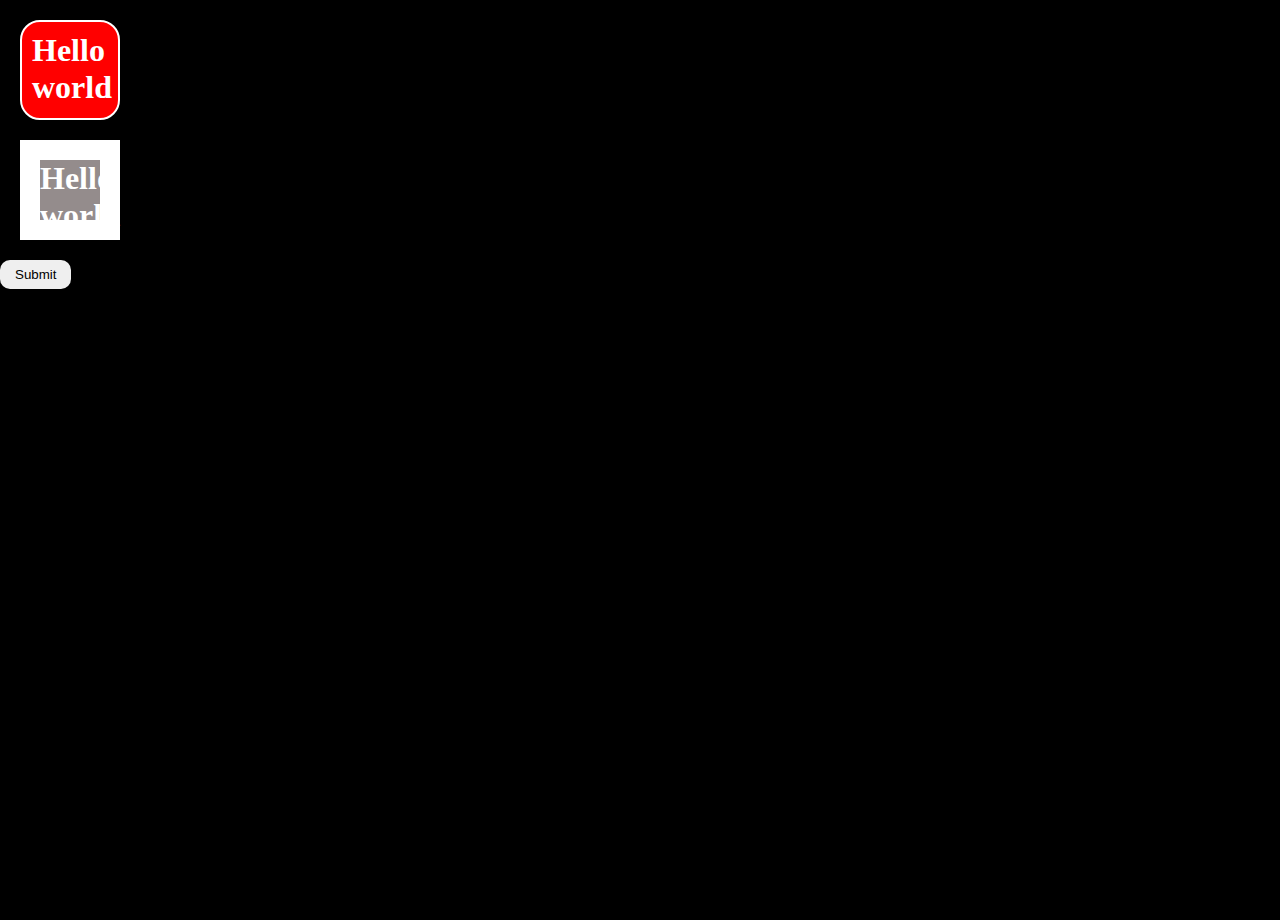
<file: index.html>
<!doctype html>
<html lang="en">
  <head>
    <meta charset="UTF-8" />
    <meta name="viewport" content="width=device-width, initial-scale=1.0" />
    <title>Day-1</title>
    <link rel="stylesheet" href="style.css" />
  </head>
  <body>
    <div class="box-1">
      <h1>Hello world</h1>
    </div>
    <div class="box-2">
      <h1>Hello world</h1>
    </div>
    <button>Submit</button>
  </body>
</html>
</file>
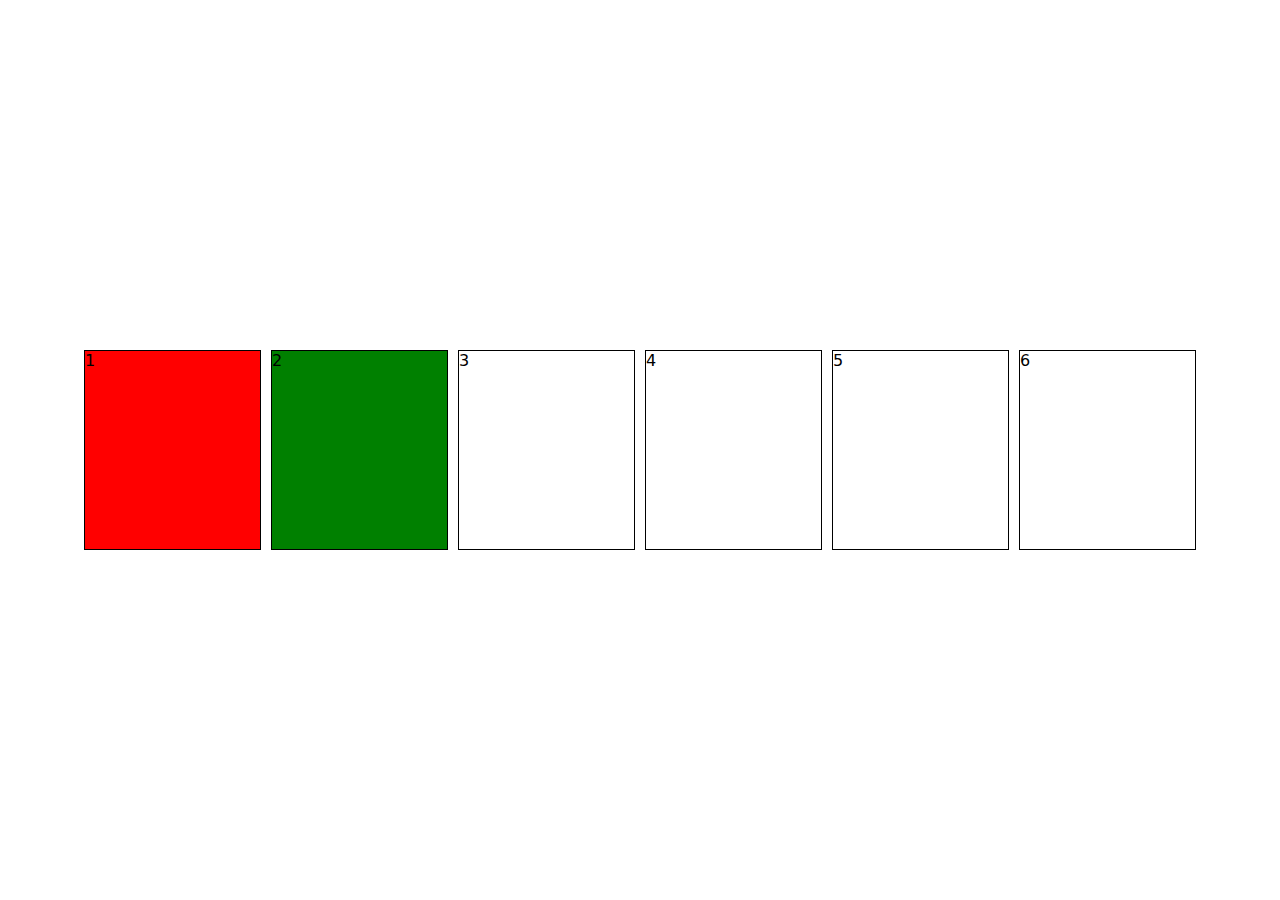
<file: Day-14/index.html>
<!doctype html>
<html lang="en">
  <head>
    <meta charset="UTF-8" />
    <meta name="viewport" content="width=device-width, initial-scale=1.0" />
    <link rel="stylesheet" href="style.css" />
    <title>Document</title>
  </head>
  <body>
    <!-- <div class="box">
      <h1>Hello</h1>
    </div> -->
    <!-- <div class="container">
      <div class="card">1</div>
      <div class="card">2</div>
      <div class="card">3</div>
      <div class="card">4</div>
      <div class="card">5</div>
      <div class="card">6</div>
    </div> -->
    <div class="box">
      <div class="card">1</div>
      <div class="card">2</div>
      <div class="card">3</div>
      <div class="card">4</div>
      <div class="card">5</div>
      <div class="card">6</div>
    </div>
  </body>
</html>
</file>
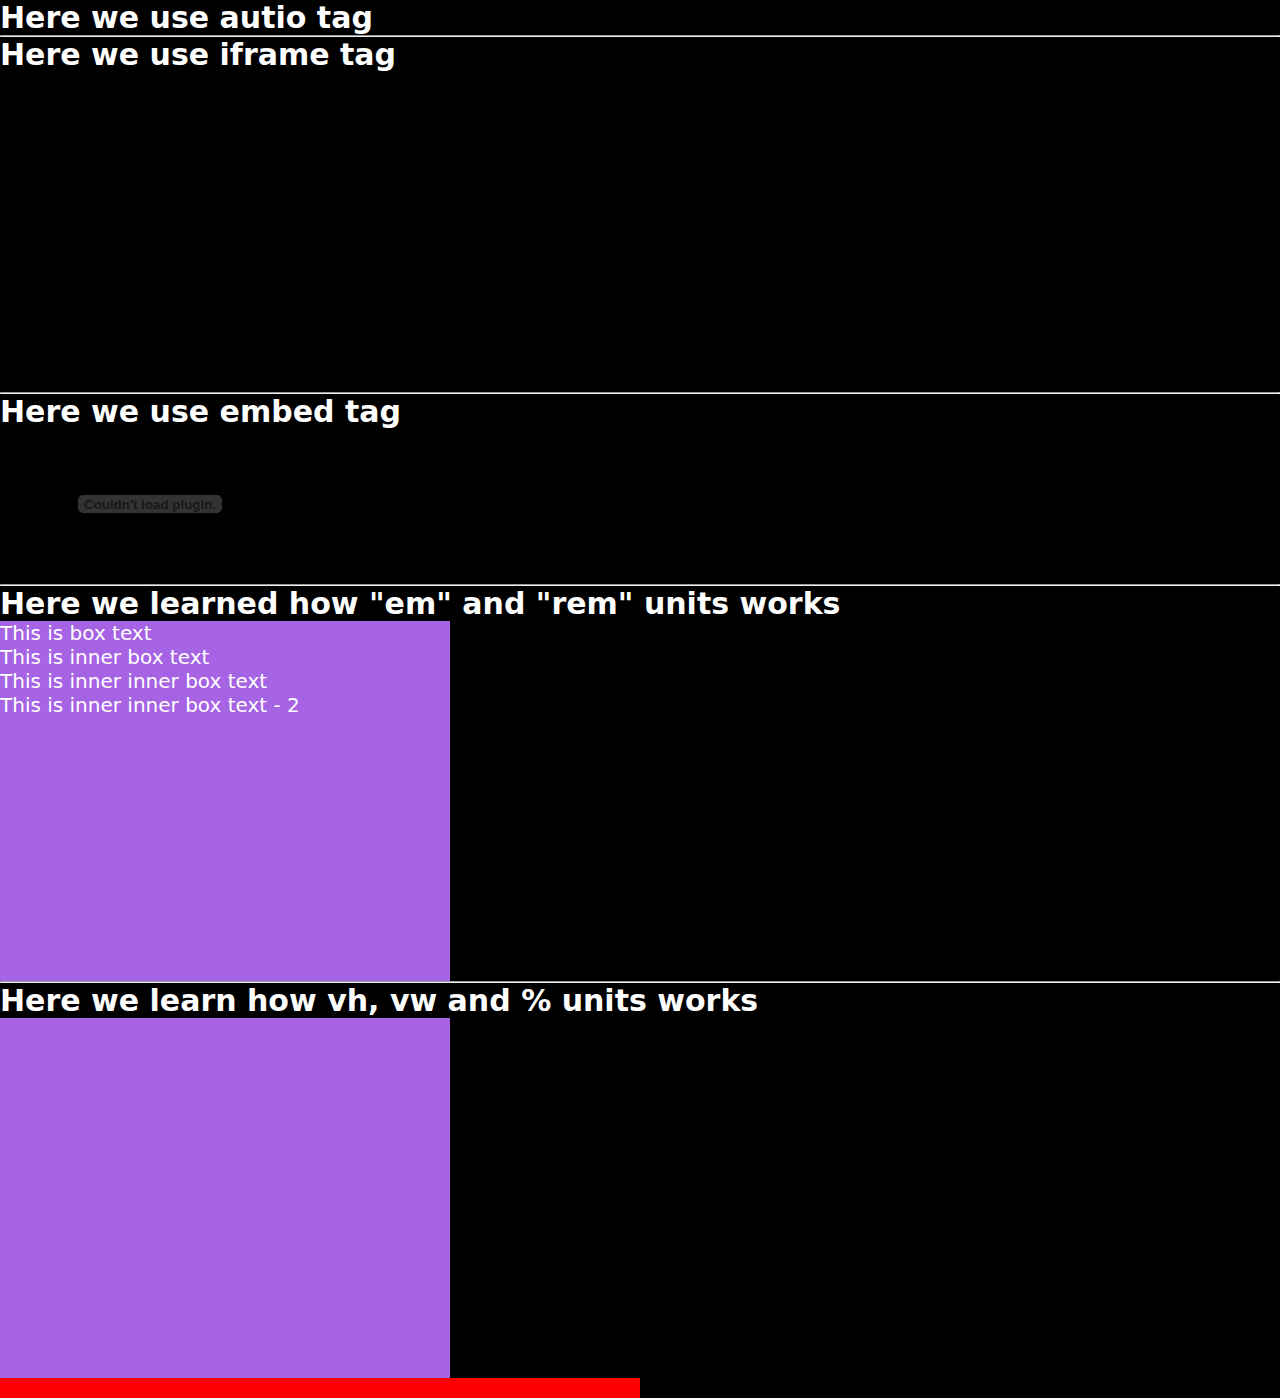
<file: Day-4/index.html>
<!doctype html>
<html lang="en">
  <head>
    <meta charset="UTF-8" />
    <meta name="viewport" content="width=device-width, initial-scale=1.0" />
    <title>Document</title>
    <link rel="stylesheet" href="style.css" />
  </head>
  <body>
    <h2>Here we use autio tag</h2>
    <audio src="./audio.mp3"></audio>

    <hr />
    <h2>Here we use iframe tag</h2>

    <iframe
      width="560"
      height="315"
      src="https://www.youtube.com/embed/mukqEKmlyog?si=5Fc13n64-I7aLAez"
      title="YouTube video player"
      frameborder="0"
      allow="
        accelerometer;
        autoplay;
        clipboard-write;
        encrypted-media;
        gyroscope;
        picture-in-picture;
        web-share;
      "
      referrerpolicy="strict-origin-when-cross-origin"
      allowfullscreen
    ></iframe>

    <hr />

    <h2>Here we use embed tag</h2>

    <embed src="./pdf.pdf" type="" />

    <hr />
    <h2>Here we learned how "em" and "rem" units works</h2>
    <div class="box">
      <p>This is box text</p>
      <div class="innerBox">
        <p>This is inner box text</p>
        <div class="innerInnerBox">
          <p>This is inner inner box text</p>
          <p id="innerP">This is inner inner box text - 2</p>
        </div>
      </div>
    </div>
    <hr />
    <h2>Here we learn how vh, vw and % units works</h2>
    <div class="box">
      <!-- <div class="box2"></div> -->
    </div>

    <nav></nav>
  </body>
</html>
</file>
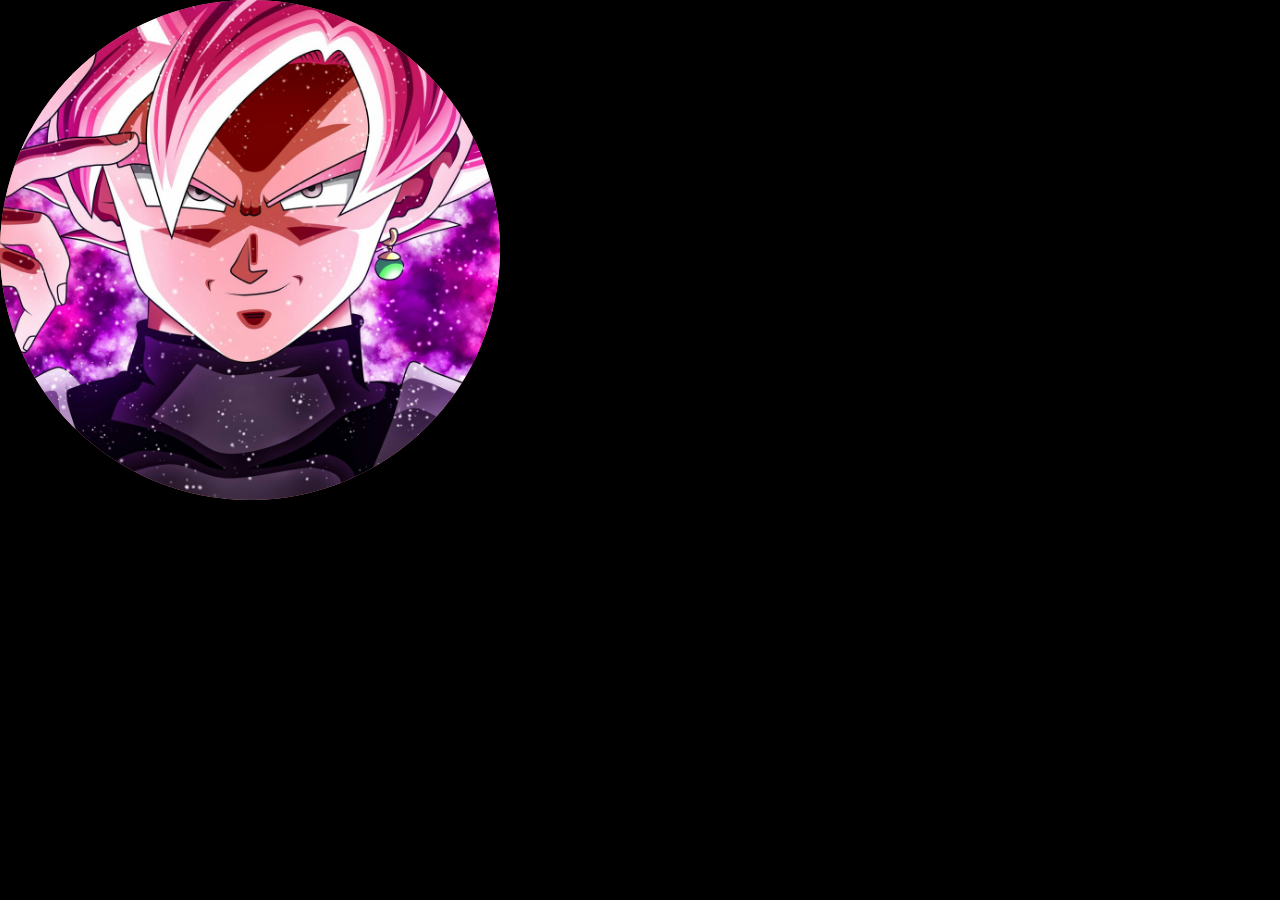
<file: Day-5/index.html>
<!doctype html>
<html lang="en">
  <head>
    <meta charset="UTF-8" />
    <meta name="viewport" content="width=device-width, initial-scale=1.0" />
    <link rel="stylesheet" href="style.css" />
    <title>Document</title>
  </head>
  <body>
    <div class="box">
      <img src="./DBZ Black Goku.jpg" alt="" />
    </div>
  </body>
</html>
</file>
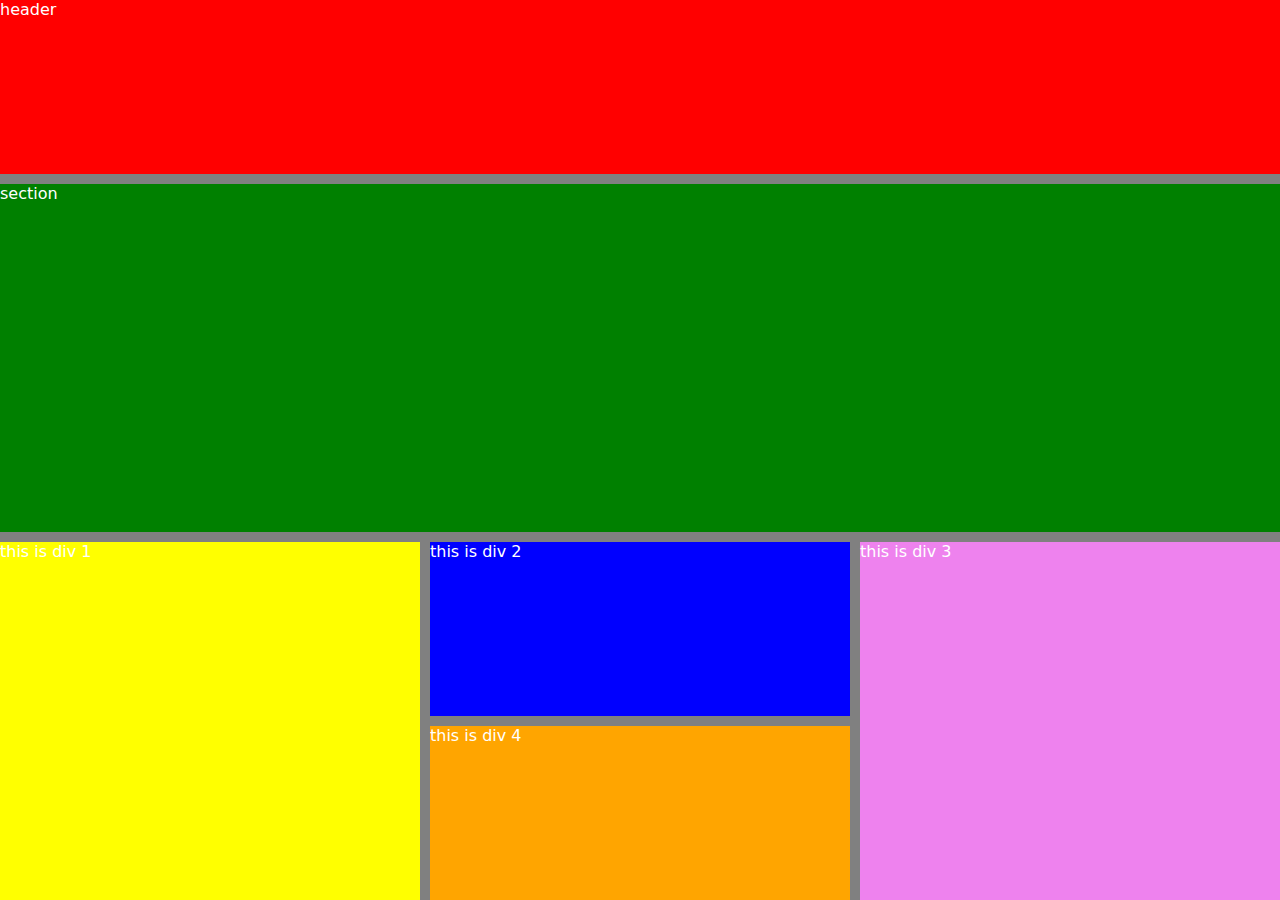
<file: Day-8/index.html>
<!doctype html>
<html lang="en">
  <head>
    <meta charset="UTF-8" />
    <meta name="viewport" content="width=device-width, initial-scale=1.0" />
    <link rel="stylesheet" href="style.css" />
    <title>Document</title>
  </head>
  <body>
    <main>
      <header>header</header>
      <section>section</section>
      <div class="div-1">this is div 1</div>
      <div class="div-2">this is div 2</div>
      <div class="div-3">this is div 3</div>
      <div class="div-4">this is div 4</div>
    </main>
  </body>
</html>
</file>
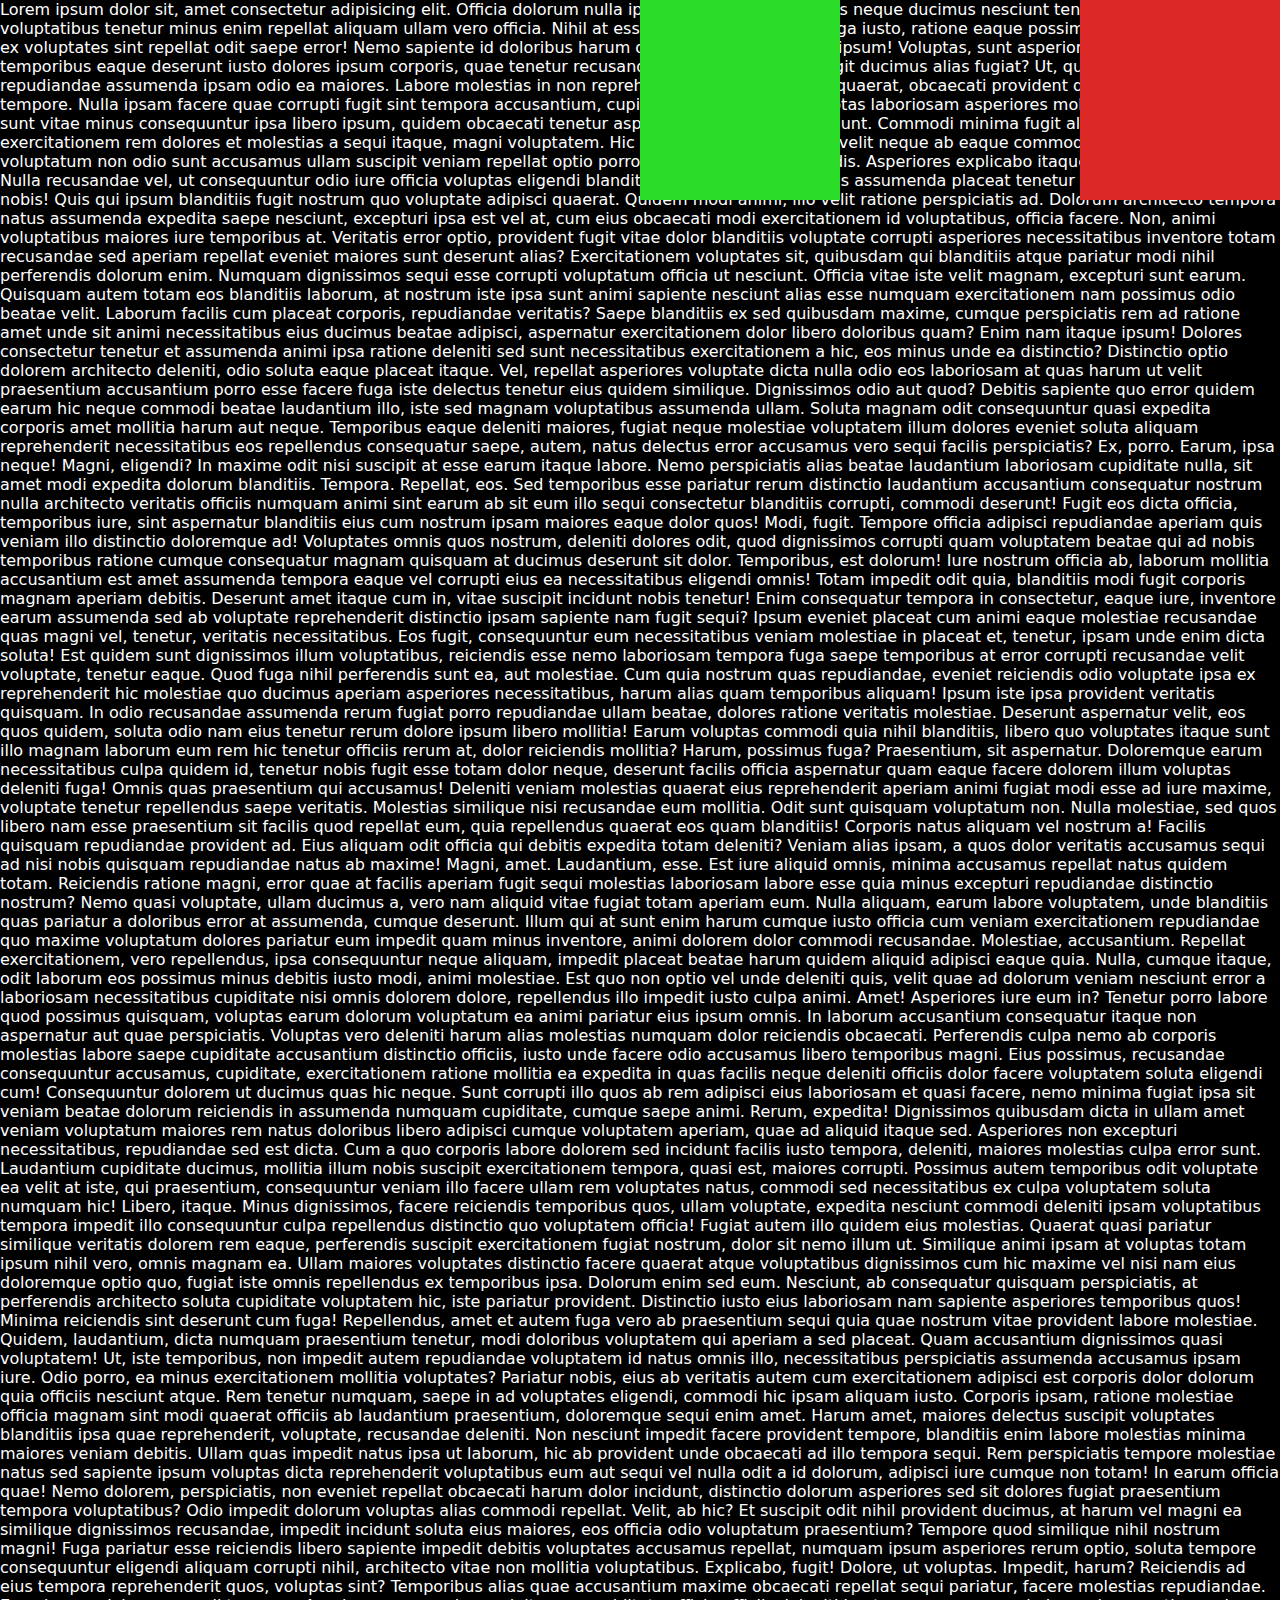
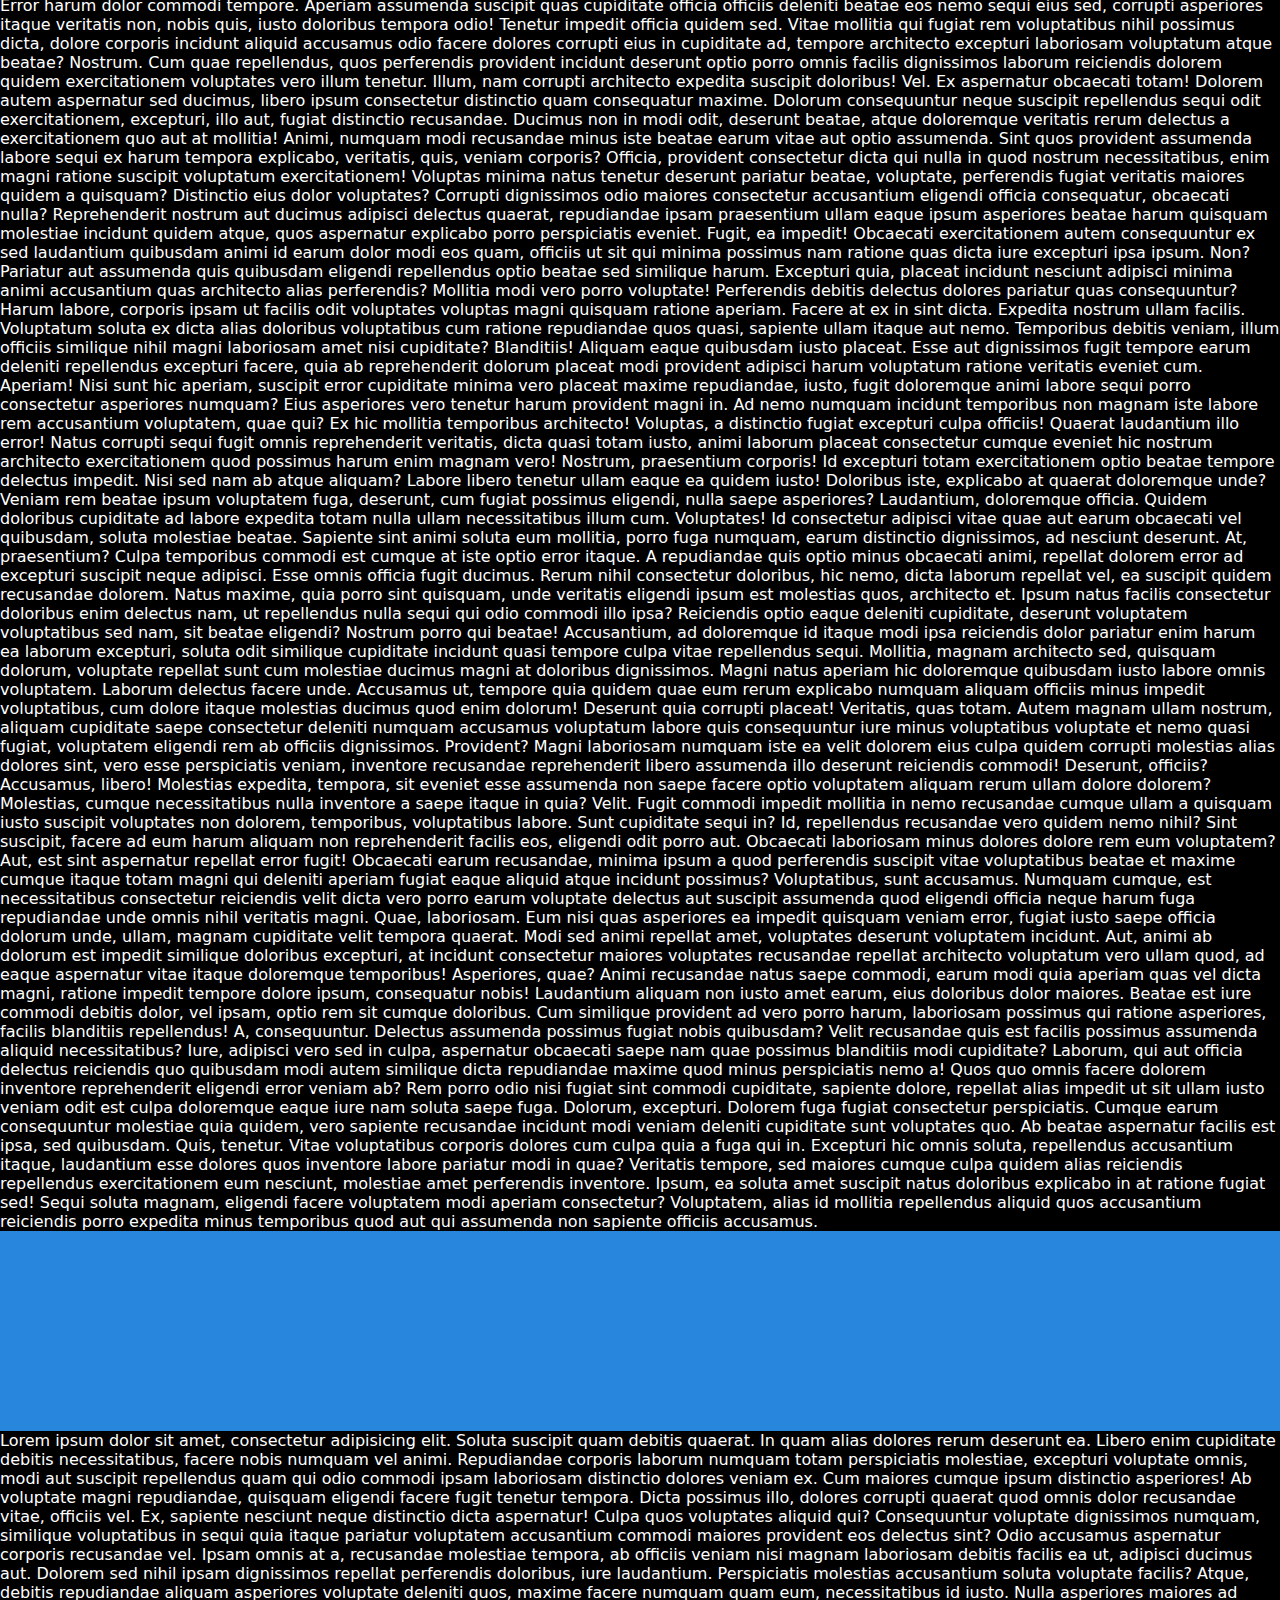
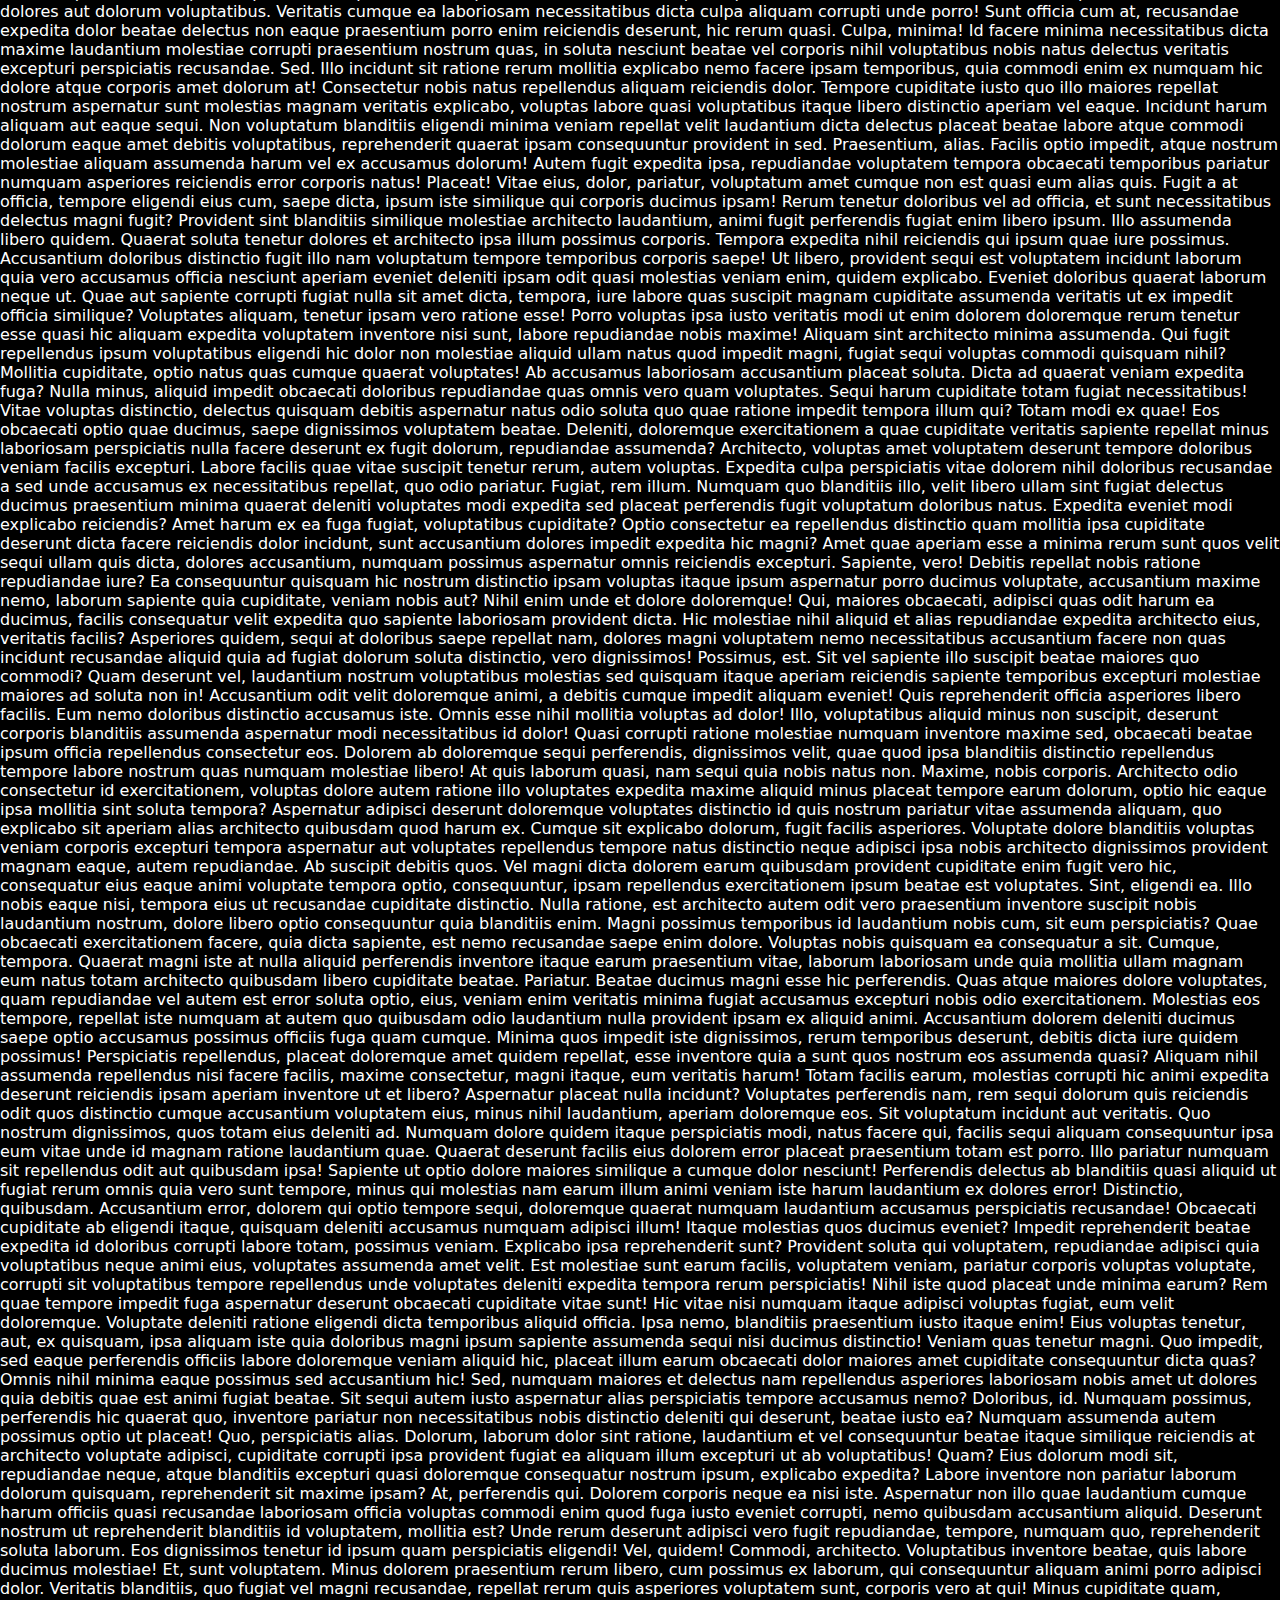
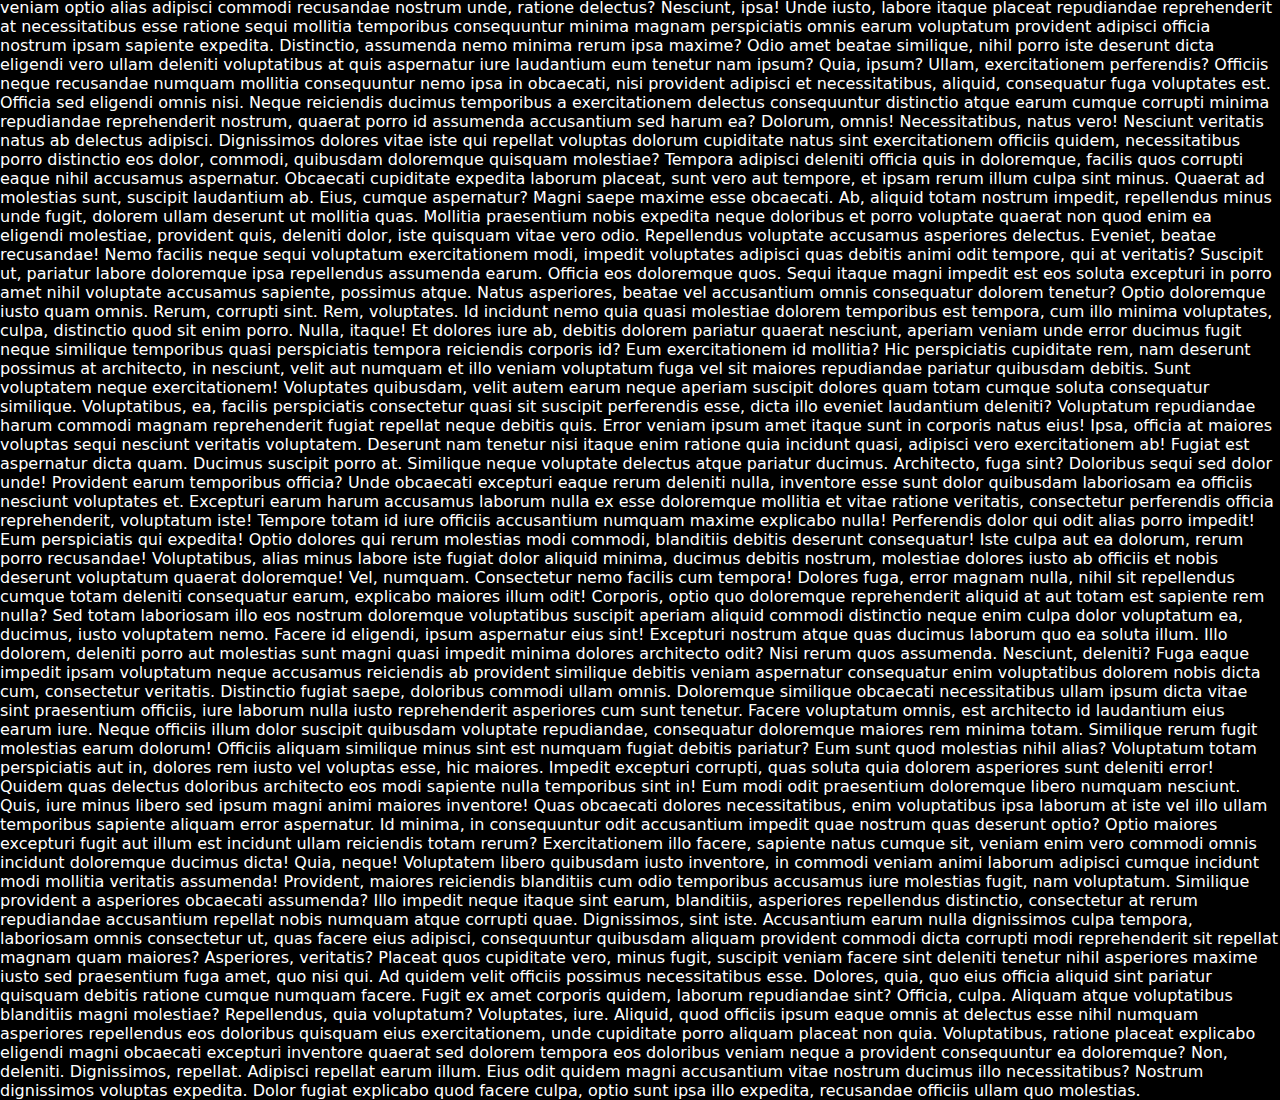
<file: Day-9/index.html>
<!doctype html>
<html lang="en">
  <head>
    <meta charset="UTF-8" />
    <meta name="viewport" content="width=device-width, initial-scale=1.0" />
    <link rel="stylesheet" href="style.css" />
    <title>Document</title>
  </head>
  <body>
    <!-- <div class="container">
      <div class="card">
        <h1>This is heading</h1>
        <p>Lorem ipsum dolor sit amet, consectetur adipisicing.</p>
      </div>
      <div class="card">
        <h1>This is heading</h1>
        <p>Lorem ipsum dolor sit amet, consectetur adipisicing.</p>
      </div>
      <div class="card">
        <h1>This is heading</h1>
        <p>Lorem ipsum dolor sit amet, consectetur adipisicing.</p>
      </div>
      <div class="card">
        <h1>This is heading</h1>
        <p>Lorem ipsum dolor sit amet, consectetur adipisicing.</p>
      </div>
      <div class="card">
        <h1>This is heading</h1>
        <p>Lorem ipsum dolor sit amet, consectetur adipisicing.</p>
      </div>
      <div class="card">
        <h1>This is heading</h1>
        <p>Lorem ipsum dolor sit amet, consectetur adipisicing.</p>
      </div>
      <div class="card">
        <h1>This is heading</h1>
        <p>Lorem ipsum dolor sit amet, consectetur adipisicing.</p>
      </div>
      <div class="card">
        <h1>This is heading</h1>
        <p>Lorem ipsum dolor sit amet, consectetur adipisicing.</p>
      </div>
      <div class="card">
        <h1>This is heading</h1>
        <p>Lorem ipsum dolor sit amet, consectetur adipisicing.</p>
      </div>
      <div class="card">
        <h1>This is heading</h1>
        <p>Lorem ipsum dolor sit amet, consectetur adipisicing.</p>
      </div>
      <div class="card">
        <h1>This is heading</h1>
        <p>Lorem ipsum dolor sit amet, consectetur adipisicing.</p>
      </div>
      <div class="card">
        <h1>This is heading</h1>
        <p>Lorem ipsum dolor sit amet, consectetur adipisicing.</p>
      </div>
      <div class="card">
        <h1>This is heading</h1>
        <p>Lorem ipsum dolor sit amet, consectetur adipisicing.</p>
      </div>
      <div class="card">
        <h1>This is heading</h1>
        <p>Lorem ipsum dolor sit amet, consectetur adipisicing.</p>
      </div>
      <div class="card">
        <h1>This is heading</h1>
        <p>Lorem ipsum dolor sit amet, consectetur adipisicing.</p>
      </div>
      <div class="card">
        <h1>This is heading</h1>
        <p>Lorem ipsum dolor sit amet, consectetur adipisicing.</p>
      </div>
      <div class="card">
        <h1>This is heading</h1>
        <p>Lorem ipsum dolor sit amet, consectetur adipisicing.</p>
      </div>
      <div class="card">
        <h1>This is heading</h1>
        <p>Lorem ipsum dolor sit amet, consectetur adipisicing.</p>
      </div>
      <div class="card">
        <h1>This is heading</h1>
        <p>Lorem ipsum dolor sit amet, consectetur adipisicing.</p>
      </div>
      <div class="card">
        <h1>This is heading</h1>
        <p>Lorem ipsum dolor sit amet, consectetur adipisicing.</p>
      </div>
      <div class="card">
        <h1>This is heading</h1>
        <p>Lorem ipsum dolor sit amet, consectetur adipisicing.</p>
      </div>
      <div class="card">
        <h1>This is heading</h1>
        <p>Lorem ipsum dolor sit amet, consectetur adipisicing.</p>
      </div>
      <div class="card">
        <h1>This is heading</h1>
        <p>Lorem ipsum dolor sit amet, consectetur adipisicing.</p>
      </div>
      <div class="card">
        <h1>This is heading</h1>
        <p>Lorem ipsum dolor sit amet, consectetur adipisicing.</p>
      </div>
      <div class="card">
        <h1>This is heading</h1>
        <p>Lorem ipsum dolor sit amet, consectetur adipisicing.</p>
      </div>
      <div class="card">
        <h1>This is heading</h1>
        <p>Lorem ipsum dolor sit amet, consectetur adipisicing.</p>
      </div>
      <div class="card">
        <h1>This is heading</h1>
        <p>Lorem ipsum dolor sit amet, consectetur adipisicing.</p>
      </div>
    </div> -->

    <main>
      <div class="box1"></div>
      <div class="box2"></div>
      <p>
        Lorem ipsum dolor sit, amet consectetur adipisicing elit. Officia
        dolorum nulla ipsa repellat velit cum alias neque ducimus nesciunt
        tenetur? Tempore voluptatibus tenetur minus enim repellat aliquam ullam
        vero officia. Nihil at esse nesciunt sequi enim fuga iusto, ratione
        eaque possimus beatae nemo modi ex voluptates sint repellat odit saepe
        error! Nemo sapiente id doloribus harum odio, ratione perferendis ipsum!
        Voluptas, sunt asperiores iure quibusdam temporibus eaque deserunt iusto
        dolores ipsum corporis, quae tenetur recusandae enim, voluptatem fugit
        ducimus alias fugiat? Ut, quisquam commodi repudiandae assumenda ipsam
        odio ea maiores. Labore molestias in non reprehenderit facilis illo
        optio, quaerat, obcaecati provident qui consequuntur tempore. Nulla
        ipsam facere quae corrupti fugit sint tempora accusantium, cupiditate
        consequatur voluptas laboriosam asperiores molestias molestiae. Qui sunt
        vitae minus consequuntur ipsa libero ipsum, quidem obcaecati tenetur
        asperiores, ab dolorem incidunt. Commodi minima fugit aliquam voluptas,
        exercitationem rem dolores et molestias a sequi itaque, magni
        voluptatem. Hic cupiditate culpa minima velit neque ab eaque commodi
        ipsa eveniet, voluptatum non odio sunt accusamus ullam suscipit veniam
        repellat optio porro ratione nostrum reiciendis. Asperiores explicabo
        itaque dicta doloremque! Nulla recusandae vel, ut consequuntur odio iure
        officia voluptas eligendi blanditiis voluptates, perferendis assumenda
        placeat tenetur delectus itaque mollitia nobis! Quis qui ipsum
        blanditiis fugit nostrum quo voluptate adipisci quaerat. Quidem modi
        animi, illo velit ratione perspiciatis ad. Dolorum architecto tempora
        natus assumenda expedita saepe nesciunt, excepturi ipsa est vel at, cum
        eius obcaecati modi exercitationem id voluptatibus, officia facere. Non,
        animi voluptatibus maiores iure temporibus at. Veritatis error optio,
        provident fugit vitae dolor blanditiis voluptate corrupti asperiores
        necessitatibus inventore totam recusandae sed aperiam repellat eveniet
        maiores sunt deserunt alias? Exercitationem voluptates sit, quibusdam
        qui blanditiis atque pariatur modi nihil perferendis dolorum enim.
        Numquam dignissimos sequi esse corrupti voluptatum officia ut nesciunt.
        Officia vitae iste velit magnam, excepturi sunt earum. Quisquam autem
        totam eos blanditiis laborum, at nostrum iste ipsa sunt animi sapiente
        nesciunt alias esse numquam exercitationem nam possimus odio beatae
        velit. Laborum facilis cum placeat corporis, repudiandae veritatis?
        Saepe blanditiis ex sed quibusdam maxime, cumque perspiciatis rem ad
        ratione amet unde sit animi necessitatibus eius ducimus beatae adipisci,
        aspernatur exercitationem dolor libero doloribus quam? Enim nam itaque
        ipsum! Dolores consectetur tenetur et assumenda animi ipsa ratione
        deleniti sed sunt necessitatibus exercitationem a hic, eos minus unde ea
        distinctio? Distinctio optio dolorem architecto deleniti, odio soluta
        eaque placeat itaque. Vel, repellat asperiores voluptate dicta nulla
        odio eos laboriosam at quas harum ut velit praesentium accusantium porro
        esse facere fuga iste delectus tenetur eius quidem similique.
        Dignissimos odio aut quod? Debitis sapiente quo error quidem earum hic
        neque commodi beatae laudantium illo, iste sed magnam voluptatibus
        assumenda ullam. Soluta magnam odit consequuntur quasi expedita corporis
        amet mollitia harum aut neque. Temporibus eaque deleniti maiores, fugiat
        neque molestiae voluptatem illum dolores eveniet soluta aliquam
        reprehenderit necessitatibus eos repellendus consequatur saepe, autem,
        natus delectus error accusamus vero sequi facilis perspiciatis? Ex,
        porro. Earum, ipsa neque! Magni, eligendi? In maxime odit nisi suscipit
        at esse earum itaque labore. Nemo perspiciatis alias beatae laudantium
        laboriosam cupiditate nulla, sit amet modi expedita dolorum blanditiis.
        Tempora. Repellat, eos. Sed temporibus esse pariatur rerum distinctio
        laudantium accusantium consequatur nostrum nulla architecto veritatis
        officiis numquam animi sint earum ab sit eum illo sequi consectetur
        blanditiis corrupti, commodi deserunt! Fugit eos dicta officia,
        temporibus iure, sint aspernatur blanditiis eius cum nostrum ipsam
        maiores eaque dolor quos! Modi, fugit. Tempore officia adipisci
        repudiandae aperiam quis veniam illo distinctio doloremque ad!
        Voluptates omnis quos nostrum, deleniti dolores odit, quod dignissimos
        corrupti quam voluptatem beatae qui ad nobis temporibus ratione cumque
        consequatur magnam quisquam at ducimus deserunt sit dolor. Temporibus,
        est dolorum! Iure nostrum officia ab, laborum mollitia accusantium est
        amet assumenda tempora eaque vel corrupti eius ea necessitatibus
        eligendi omnis! Totam impedit odit quia, blanditiis modi fugit corporis
        magnam aperiam debitis. Deserunt amet itaque cum in, vitae suscipit
        incidunt nobis tenetur! Enim consequatur tempora in consectetur, eaque
        iure, inventore earum assumenda sed ab voluptate reprehenderit
        distinctio ipsam sapiente nam fugit sequi? Ipsum eveniet placeat cum
        animi eaque molestiae recusandae quas magni vel, tenetur, veritatis
        necessitatibus. Eos fugit, consequuntur eum necessitatibus veniam
        molestiae in placeat et, tenetur, ipsam unde enim dicta soluta! Est
        quidem sunt dignissimos illum voluptatibus, reiciendis esse nemo
        laboriosam tempora fuga saepe temporibus at error corrupti recusandae
        velit voluptate, tenetur eaque. Quod fuga nihil perferendis sunt ea, aut
        molestiae. Cum quia nostrum quas repudiandae, eveniet reiciendis odio
        voluptate ipsa ex reprehenderit hic molestiae quo ducimus aperiam
        asperiores necessitatibus, harum alias quam temporibus aliquam! Ipsum
        iste ipsa provident veritatis quisquam. In odio recusandae assumenda
        rerum fugiat porro repudiandae ullam beatae, dolores ratione veritatis
        molestiae. Deserunt aspernatur velit, eos quos quidem, soluta odio nam
        eius tenetur rerum dolore ipsum libero mollitia! Earum voluptas commodi
        quia nihil blanditiis, libero quo voluptates itaque sunt illo magnam
        laborum eum rem hic tenetur officiis rerum at, dolor reiciendis
        mollitia? Harum, possimus fuga? Praesentium, sit aspernatur. Doloremque
        earum necessitatibus culpa quidem id, tenetur nobis fugit esse totam
        dolor neque, deserunt facilis officia aspernatur quam eaque facere
        dolorem illum voluptas deleniti fuga! Omnis quas praesentium qui
        accusamus! Deleniti veniam molestias quaerat eius reprehenderit aperiam
        animi fugiat modi esse ad iure maxime, voluptate tenetur repellendus
        saepe veritatis. Molestias similique nisi recusandae eum mollitia. Odit
        sunt quisquam voluptatum non. Nulla molestiae, sed quos libero nam esse
        praesentium sit facilis quod repellat eum, quia repellendus quaerat eos
        quam blanditiis! Corporis natus aliquam vel nostrum a! Facilis quisquam
        repudiandae provident ad. Eius aliquam odit officia qui debitis expedita
        totam deleniti? Veniam alias ipsam, a quos dolor veritatis accusamus
        sequi ad nisi nobis quisquam repudiandae natus ab maxime! Magni, amet.
        Laudantium, esse. Est iure aliquid omnis, minima accusamus repellat
        natus quidem totam. Reiciendis ratione magni, error quae at facilis
        aperiam fugit sequi molestias laboriosam labore esse quia minus
        excepturi repudiandae distinctio nostrum? Nemo quasi voluptate, ullam
        ducimus a, vero nam aliquid vitae fugiat totam aperiam eum. Nulla
        aliquam, earum labore voluptatem, unde blanditiis quas pariatur a
        doloribus error at assumenda, cumque deserunt. Illum qui at sunt enim
        harum cumque iusto officia cum veniam exercitationem repudiandae quo
        maxime voluptatum dolores pariatur eum impedit quam minus inventore,
        animi dolorem dolor commodi recusandae. Molestiae, accusantium. Repellat
        exercitationem, vero repellendus, ipsa consequuntur neque aliquam,
        impedit placeat beatae harum quidem aliquid adipisci eaque quia. Nulla,
        cumque itaque, odit laborum eos possimus minus debitis iusto modi, animi
        molestiae. Est quo non optio vel unde deleniti quis, velit quae ad
        dolorum veniam nesciunt error a laboriosam necessitatibus cupiditate
        nisi omnis dolorem dolore, repellendus illo impedit iusto culpa animi.
        Amet! Asperiores iure eum in? Tenetur porro labore quod possimus
        quisquam, voluptas earum dolorum voluptatum ea animi pariatur eius ipsum
        omnis. In laborum accusantium consequatur itaque non aspernatur aut quae
        perspiciatis. Voluptas vero deleniti harum alias molestias numquam dolor
        reiciendis obcaecati. Perferendis culpa nemo ab corporis molestias
        labore saepe cupiditate accusantium distinctio officiis, iusto unde
        facere odio accusamus libero temporibus magni. Eius possimus, recusandae
        consequuntur accusamus, cupiditate, exercitationem ratione mollitia ea
        expedita in quas facilis neque deleniti officiis dolor facere voluptatem
        soluta eligendi cum! Consequuntur dolorem ut ducimus quas hic neque.
        Sunt corrupti illo quos ab rem adipisci eius laboriosam et quasi facere,
        nemo minima fugiat ipsa sit veniam beatae dolorum reiciendis in
        assumenda numquam cupiditate, cumque saepe animi. Rerum, expedita!
        Dignissimos quibusdam dicta in ullam amet veniam voluptatum maiores rem
        natus doloribus libero adipisci cumque voluptatem aperiam, quae ad
        aliquid itaque sed. Asperiores non excepturi necessitatibus, repudiandae
        sed est dicta. Cum a quo corporis labore dolorem sed incidunt facilis
        iusto tempora, deleniti, maiores molestias culpa error sunt. Laudantium
        cupiditate ducimus, mollitia illum nobis suscipit exercitationem
        tempora, quasi est, maiores corrupti. Possimus autem temporibus odit
        voluptate ea velit at iste, qui praesentium, consequuntur veniam illo
        facere ullam rem voluptates natus, commodi sed necessitatibus ex culpa
        voluptatem soluta numquam hic! Libero, itaque. Minus dignissimos, facere
        reiciendis temporibus quos, ullam voluptate, expedita nesciunt commodi
        deleniti ipsam voluptatibus tempora impedit illo consequuntur culpa
        repellendus distinctio quo voluptatem officia! Fugiat autem illo quidem
        eius molestias. Quaerat quasi pariatur similique veritatis dolorem rem
        eaque, perferendis suscipit exercitationem fugiat nostrum, dolor sit
        nemo illum ut. Similique animi ipsam at voluptas totam ipsum nihil vero,
        omnis magnam ea. Ullam maiores voluptates distinctio facere quaerat
        atque voluptatibus dignissimos cum hic maxime vel nisi nam eius
        doloremque optio quo, fugiat iste omnis repellendus ex temporibus ipsa.
        Dolorum enim sed eum. Nesciunt, ab consequatur quisquam perspiciatis, at
        perferendis architecto soluta cupiditate voluptatem hic, iste pariatur
        provident. Distinctio iusto eius laboriosam nam sapiente asperiores
        temporibus quos! Minima reiciendis sint deserunt cum fuga! Repellendus,
        amet et autem fuga vero ab praesentium sequi quia quae nostrum vitae
        provident labore molestiae. Quidem, laudantium, dicta numquam
        praesentium tenetur, modi doloribus voluptatem qui aperiam a sed
        placeat. Quam accusantium dignissimos quasi voluptatem! Ut, iste
        temporibus, non impedit autem repudiandae voluptatem id natus omnis
        illo, necessitatibus perspiciatis assumenda accusamus ipsam iure. Odio
        porro, ea minus exercitationem mollitia voluptates? Pariatur nobis, eius
        ab veritatis autem cum exercitationem adipisci est corporis dolor
        dolorum quia officiis nesciunt atque. Rem tenetur numquam, saepe in ad
        voluptates eligendi, commodi hic ipsam aliquam iusto. Corporis ipsam,
        ratione molestiae officia magnam sint modi quaerat officiis ab
        laudantium praesentium, doloremque sequi enim amet. Harum amet, maiores
        delectus suscipit voluptates blanditiis ipsa quae reprehenderit,
        voluptate, recusandae deleniti. Non nesciunt impedit facere provident
        tempore, blanditiis enim labore molestias minima maiores veniam debitis.
        Ullam quas impedit natus ipsa ut laborum, hic ab provident unde
        obcaecati ad illo tempora sequi. Rem perspiciatis tempore molestiae
        natus sed sapiente ipsum voluptas dicta reprehenderit voluptatibus eum
        aut sequi vel nulla odit a id dolorum, adipisci iure cumque non totam!
        In earum officia quae! Nemo dolorem, perspiciatis, non eveniet repellat
        obcaecati harum dolor incidunt, distinctio dolorum asperiores sed sit
        dolores fugiat praesentium tempora voluptatibus? Odio impedit dolorum
        voluptas alias commodi repellat. Velit, ab hic? Et suscipit odit nihil
        provident ducimus, at harum vel magni ea similique dignissimos
        recusandae, impedit incidunt soluta eius maiores, eos officia odio
        voluptatum praesentium? Tempore quod similique nihil nostrum magni! Fuga
        pariatur esse reiciendis libero sapiente impedit debitis voluptates
        accusamus repellat, numquam ipsum asperiores rerum optio, soluta tempore
        consequuntur eligendi aliquam corrupti nihil, architecto vitae non
        mollitia voluptatibus. Explicabo, fugit! Dolore, ut voluptas. Impedit,
        harum? Reiciendis ad eius tempora reprehenderit quos, voluptas sint?
        Temporibus alias quae accusantium maxime obcaecati repellat sequi
        pariatur, facere molestias repudiandae. Error harum dolor commodi
        tempore. Aperiam assumenda suscipit quas cupiditate officia officiis
        deleniti beatae eos nemo sequi eius sed, corrupti asperiores itaque
        veritatis non, nobis quis, iusto doloribus tempora odio! Tenetur impedit
        officia quidem sed. Vitae mollitia qui fugiat rem voluptatibus nihil
        possimus dicta, dolore corporis incidunt aliquid accusamus odio facere
        dolores corrupti eius in cupiditate ad, tempore architecto excepturi
        laboriosam voluptatum atque beatae? Nostrum. Cum quae repellendus, quos
        perferendis provident incidunt deserunt optio porro omnis facilis
        dignissimos laborum reiciendis dolorem quidem exercitationem voluptates
        vero illum tenetur. Illum, nam corrupti architecto expedita suscipit
        doloribus! Vel. Ex aspernatur obcaecati totam! Dolorem autem aspernatur
        sed ducimus, libero ipsum consectetur distinctio quam consequatur
        maxime. Dolorum consequuntur neque suscipit repellendus sequi odit
        exercitationem, excepturi, illo aut, fugiat distinctio recusandae.
        Ducimus non in modi odit, deserunt beatae, atque doloremque veritatis
        rerum delectus a exercitationem quo aut at mollitia! Animi, numquam modi
        recusandae minus iste beatae earum vitae aut optio assumenda. Sint quos
        provident assumenda labore sequi ex harum tempora explicabo, veritatis,
        quis, veniam corporis? Officia, provident consectetur dicta qui nulla in
        quod nostrum necessitatibus, enim magni ratione suscipit voluptatum
        exercitationem! Voluptas minima natus tenetur deserunt pariatur beatae,
        voluptate, perferendis fugiat veritatis maiores quidem a quisquam?
        Distinctio eius dolor voluptates? Corrupti dignissimos odio maiores
        consectetur accusantium eligendi officia consequatur, obcaecati nulla?
        Reprehenderit nostrum aut ducimus adipisci delectus quaerat, repudiandae
        ipsam praesentium ullam eaque ipsum asperiores beatae harum quisquam
        molestiae incidunt quidem atque, quos aspernatur explicabo porro
        perspiciatis eveniet. Fugit, ea impedit! Obcaecati exercitationem autem
        consequuntur ex sed laudantium quibusdam animi id earum dolor modi eos
        quam, officiis ut sit qui minima possimus nam ratione quas dicta iure
        excepturi ipsa ipsum. Non? Pariatur aut assumenda quis quibusdam
        eligendi repellendus optio beatae sed similique harum. Excepturi quia,
        placeat incidunt nesciunt adipisci minima animi accusantium quas
        architecto alias perferendis? Mollitia modi vero porro voluptate!
        Perferendis debitis delectus dolores pariatur quas consequuntur? Harum
        labore, corporis ipsam ut facilis odit voluptates voluptas magni
        quisquam ratione aperiam. Facere at ex in sint dicta. Expedita nostrum
        ullam facilis. Voluptatum soluta ex dicta alias doloribus voluptatibus
        cum ratione repudiandae quos quasi, sapiente ullam itaque aut nemo.
        Temporibus debitis veniam, illum officiis similique nihil magni
        laboriosam amet nisi cupiditate? Blanditiis! Aliquam eaque quibusdam
        iusto placeat. Esse aut dignissimos fugit tempore earum deleniti
        repellendus excepturi facere, quia ab reprehenderit dolorum placeat modi
        provident adipisci harum voluptatum ratione veritatis eveniet cum.
        Aperiam! Nisi sunt hic aperiam, suscipit error cupiditate minima vero
        placeat maxime repudiandae, iusto, fugit doloremque animi labore sequi
        porro consectetur asperiores numquam? Eius asperiores vero tenetur harum
        provident magni in. Ad nemo numquam incidunt temporibus non magnam iste
        labore rem accusantium voluptatem, quae qui? Ex hic mollitia temporibus
        architecto! Voluptas, a distinctio fugiat excepturi culpa officiis!
        Quaerat laudantium illo error! Natus corrupti sequi fugit omnis
        reprehenderit veritatis, dicta quasi totam iusto, animi laborum placeat
        consectetur cumque eveniet hic nostrum architecto exercitationem quod
        possimus harum enim magnam vero! Nostrum, praesentium corporis! Id
        excepturi totam exercitationem optio beatae tempore delectus impedit.
        Nisi sed nam ab atque aliquam? Labore libero tenetur ullam eaque ea
        quidem iusto! Doloribus iste, explicabo at quaerat doloremque unde?
        Veniam rem beatae ipsum voluptatem fuga, deserunt, cum fugiat possimus
        eligendi, nulla saepe asperiores? Laudantium, doloremque officia. Quidem
        doloribus cupiditate ad labore expedita totam nulla ullam necessitatibus
        illum cum. Voluptates! Id consectetur adipisci vitae quae aut earum
        obcaecati vel quibusdam, soluta molestiae beatae. Sapiente sint animi
        soluta eum mollitia, porro fuga numquam, earum distinctio dignissimos,
        ad nesciunt deserunt. At, praesentium? Culpa temporibus commodi est
        cumque at iste optio error itaque. A repudiandae quis optio minus
        obcaecati animi, repellat dolorem error ad excepturi suscipit neque
        adipisci. Esse omnis officia fugit ducimus. Rerum nihil consectetur
        doloribus, hic nemo, dicta laborum repellat vel, ea suscipit quidem
        recusandae dolorem. Natus maxime, quia porro sint quisquam, unde
        veritatis eligendi ipsum est molestias quos, architecto et. Ipsum natus
        facilis consectetur doloribus enim delectus nam, ut repellendus nulla
        sequi qui odio commodi illo ipsa? Reiciendis optio eaque deleniti
        cupiditate, deserunt voluptatem voluptatibus sed nam, sit beatae
        eligendi? Nostrum porro qui beatae! Accusantium, ad doloremque id itaque
        modi ipsa reiciendis dolor pariatur enim harum ea laborum excepturi,
        soluta odit similique cupiditate incidunt quasi tempore culpa vitae
        repellendus sequi. Mollitia, magnam architecto sed, quisquam dolorum,
        voluptate repellat sunt cum molestiae ducimus magni at doloribus
        dignissimos. Magni natus aperiam hic doloremque quibusdam iusto labore
        omnis voluptatem. Laborum delectus facere unde. Accusamus ut, tempore
        quia quidem quae eum rerum explicabo numquam aliquam officiis minus
        impedit voluptatibus, cum dolore itaque molestias ducimus quod enim
        dolorum! Deserunt quia corrupti placeat! Veritatis, quas totam. Autem
        magnam ullam nostrum, aliquam cupiditate saepe consectetur deleniti
        numquam accusamus voluptatum labore quis consequuntur iure minus
        voluptatibus voluptate et nemo quasi fugiat, voluptatem eligendi rem ab
        officiis dignissimos. Provident? Magni laboriosam numquam iste ea velit
        dolorem eius culpa quidem corrupti molestias alias dolores sint, vero
        esse perspiciatis veniam, inventore recusandae reprehenderit libero
        assumenda illo deserunt reiciendis commodi! Deserunt, officiis?
        Accusamus, libero! Molestias expedita, tempora, sit eveniet esse
        assumenda non saepe facere optio voluptatem aliquam rerum ullam dolore
        dolorem? Molestias, cumque necessitatibus nulla inventore a saepe itaque
        in quia? Velit. Fugit commodi impedit mollitia in nemo recusandae cumque
        ullam a quisquam iusto suscipit voluptates non dolorem, temporibus,
        voluptatibus labore. Sunt cupiditate sequi in? Id, repellendus
        recusandae vero quidem nemo nihil? Sint suscipit, facere ad eum harum
        aliquam non reprehenderit facilis eos, eligendi odit porro aut.
        Obcaecati laboriosam minus dolores dolore rem eum voluptatem? Aut, est
        sint aspernatur repellat error fugit! Obcaecati earum recusandae, minima
        ipsum a quod perferendis suscipit vitae voluptatibus beatae et maxime
        cumque itaque totam magni qui deleniti aperiam fugiat eaque aliquid
        atque incidunt possimus? Voluptatibus, sunt accusamus. Numquam cumque,
        est necessitatibus consectetur reiciendis velit dicta vero porro earum
        voluptate delectus aut suscipit assumenda quod eligendi officia neque
        harum fuga repudiandae unde omnis nihil veritatis magni. Quae,
        laboriosam. Eum nisi quas asperiores ea impedit quisquam veniam error,
        fugiat iusto saepe officia dolorum unde, ullam, magnam cupiditate velit
        tempora quaerat. Modi sed animi repellat amet, voluptates deserunt
        voluptatem incidunt. Aut, animi ab dolorum est impedit similique
        doloribus excepturi, at incidunt consectetur maiores voluptates
        recusandae repellat architecto voluptatum vero ullam quod, ad eaque
        aspernatur vitae itaque doloremque temporibus! Asperiores, quae? Animi
        recusandae natus saepe commodi, earum modi quia aperiam quas vel dicta
        magni, ratione impedit tempore dolore ipsum, consequatur nobis!
        Laudantium aliquam non iusto amet earum, eius doloribus dolor maiores.
        Beatae est iure commodi debitis dolor, vel ipsam, optio rem sit cumque
        doloribus. Cum similique provident ad vero porro harum, laboriosam
        possimus qui ratione asperiores, facilis blanditiis repellendus! A,
        consequuntur. Delectus assumenda possimus fugiat nobis quibusdam? Velit
        recusandae quis est facilis possimus assumenda aliquid necessitatibus?
        Iure, adipisci vero sed in culpa, aspernatur obcaecati saepe nam quae
        possimus blanditiis modi cupiditate? Laborum, qui aut officia delectus
        reiciendis quo quibusdam modi autem similique dicta repudiandae maxime
        quod minus perspiciatis nemo a! Quos quo omnis facere dolorem inventore
        reprehenderit eligendi error veniam ab? Rem porro odio nisi fugiat sint
        commodi cupiditate, sapiente dolore, repellat alias impedit ut sit ullam
        iusto veniam odit est culpa doloremque eaque iure nam soluta saepe fuga.
        Dolorum, excepturi. Dolorem fuga fugiat consectetur perspiciatis. Cumque
        earum consequuntur molestiae quia quidem, vero sapiente recusandae
        incidunt modi veniam deleniti cupiditate sunt voluptates quo. Ab beatae
        aspernatur facilis est ipsa, sed quibusdam. Quis, tenetur. Vitae
        voluptatibus corporis dolores cum culpa quia a fuga qui in. Excepturi
        hic omnis soluta, repellendus accusantium itaque, laudantium esse
        dolores quos inventore labore pariatur modi in quae? Veritatis tempore,
        sed maiores cumque culpa quidem alias reiciendis repellendus
        exercitationem eum nesciunt, molestiae amet perferendis inventore.
        Ipsum, ea soluta amet suscipit natus doloribus explicabo in at ratione
        fugiat sed! Sequi soluta magnam, eligendi facere voluptatem modi aperiam
        consectetur? Voluptatem, alias id mollitia repellendus aliquid quos
        accusantium reiciendis porro expedita minus temporibus quod aut qui
        assumenda non sapiente officiis accusamus.
      </p>
      <div class="box3"></div>
      <p>
        Lorem ipsum dolor sit amet, consectetur adipisicing elit. Soluta
        suscipit quam debitis quaerat. In quam alias dolores rerum deserunt ea.
        Libero enim cupiditate debitis necessitatibus, facere nobis numquam vel
        animi. Repudiandae corporis laborum numquam totam perspiciatis
        molestiae, excepturi voluptate omnis, modi aut suscipit repellendus quam
        qui odio commodi ipsam laboriosam distinctio dolores veniam ex. Cum
        maiores cumque ipsum distinctio asperiores! Ab voluptate magni
        repudiandae, quisquam eligendi facere fugit tenetur tempora. Dicta
        possimus illo, dolores corrupti quaerat quod omnis dolor recusandae
        vitae, officiis vel. Ex, sapiente nesciunt neque distinctio dicta
        aspernatur! Culpa quos voluptates aliquid qui? Consequuntur voluptate
        dignissimos numquam, similique voluptatibus in sequi quia itaque
        pariatur voluptatem accusantium commodi maiores provident eos delectus
        sint? Odio accusamus aspernatur corporis recusandae vel. Ipsam omnis at
        a, recusandae molestiae tempora, ab officiis veniam nisi magnam
        laboriosam debitis facilis ea ut, adipisci ducimus aut. Dolorem sed
        nihil ipsam dignissimos repellat perferendis doloribus, iure laudantium.
        Perspiciatis molestias accusantium soluta voluptate facilis? Atque,
        debitis repudiandae aliquam asperiores voluptate deleniti quos, maxime
        facere numquam quam eum, necessitatibus id iusto. Nulla asperiores
        maiores ad dolores aut dolorum voluptatibus. Veritatis cumque ea
        laboriosam necessitatibus dicta culpa aliquam corrupti unde porro! Sunt
        officia cum at, recusandae expedita dolor beatae delectus non eaque
        praesentium porro enim reiciendis deserunt, hic rerum quasi. Culpa,
        minima! Id facere minima necessitatibus dicta maxime laudantium
        molestiae corrupti praesentium nostrum quas, in soluta nesciunt beatae
        vel corporis nihil voluptatibus nobis natus delectus veritatis excepturi
        perspiciatis recusandae. Sed. Illo incidunt sit ratione rerum mollitia
        explicabo nemo facere ipsam temporibus, quia commodi enim ex numquam hic
        dolore atque corporis amet dolorum at! Consectetur nobis natus
        repellendus aliquam reiciendis dolor. Tempore cupiditate iusto quo illo
        maiores repellat nostrum aspernatur sunt molestias magnam veritatis
        explicabo, voluptas labore quasi voluptatibus itaque libero distinctio
        aperiam vel eaque. Incidunt harum aliquam aut eaque sequi. Non
        voluptatum blanditiis eligendi minima veniam repellat velit laudantium
        dicta delectus placeat beatae labore atque commodi dolorum eaque amet
        debitis voluptatibus, reprehenderit quaerat ipsam consequuntur provident
        in sed. Praesentium, alias. Facilis optio impedit, atque nostrum
        molestiae aliquam assumenda harum vel ex accusamus dolorum! Autem fugit
        expedita ipsa, repudiandae voluptatem tempora obcaecati temporibus
        pariatur numquam asperiores reiciendis error corporis natus! Placeat!
        Vitae eius, dolor, pariatur, voluptatum amet cumque non est quasi eum
        alias quis. Fugit a at officia, tempore eligendi eius cum, saepe dicta,
        ipsum iste similique qui corporis ducimus ipsam! Rerum tenetur doloribus
        vel ad officia, et sunt necessitatibus delectus magni fugit? Provident
        sint blanditiis similique molestiae architecto laudantium, animi fugit
        perferendis fugiat enim libero ipsum. Illo assumenda libero quidem.
        Quaerat soluta tenetur dolores et architecto ipsa illum possimus
        corporis. Tempora expedita nihil reiciendis qui ipsum quae iure
        possimus. Accusantium doloribus distinctio fugit illo nam voluptatum
        tempore temporibus corporis saepe! Ut libero, provident sequi est
        voluptatem incidunt laborum quia vero accusamus officia nesciunt aperiam
        eveniet deleniti ipsam odit quasi molestias veniam enim, quidem
        explicabo. Eveniet doloribus quaerat laborum neque ut. Quae aut sapiente
        corrupti fugiat nulla sit amet dicta, tempora, iure labore quas suscipit
        magnam cupiditate assumenda veritatis ut ex impedit officia similique?
        Voluptates aliquam, tenetur ipsam vero ratione esse! Porro voluptas ipsa
        iusto veritatis modi ut enim dolorem doloremque rerum tenetur esse quasi
        hic aliquam expedita voluptatem inventore nisi sunt, labore repudiandae
        nobis maxime! Aliquam sint architecto minima assumenda. Qui fugit
        repellendus ipsum voluptatibus eligendi hic dolor non molestiae aliquid
        ullam natus quod impedit magni, fugiat sequi voluptas commodi quisquam
        nihil? Mollitia cupiditate, optio natus quas cumque quaerat voluptates!
        Ab accusamus laboriosam accusantium placeat soluta. Dicta ad quaerat
        veniam expedita fuga? Nulla minus, aliquid impedit obcaecati doloribus
        repudiandae quas omnis vero quam voluptates. Sequi harum cupiditate
        totam fugiat necessitatibus! Vitae voluptas distinctio, delectus
        quisquam debitis aspernatur natus odio soluta quo quae ratione impedit
        tempora illum qui? Totam modi ex quae! Eos obcaecati optio quae ducimus,
        saepe dignissimos voluptatem beatae. Deleniti, doloremque exercitationem
        a quae cupiditate veritatis sapiente repellat minus laboriosam
        perspiciatis nulla facere deserunt ex fugit dolorum, repudiandae
        assumenda? Architecto, voluptas amet voluptatem deserunt tempore
        doloribus veniam facilis excepturi. Labore facilis quae vitae suscipit
        tenetur rerum, autem voluptas. Expedita culpa perspiciatis vitae dolorem
        nihil doloribus recusandae a sed unde accusamus ex necessitatibus
        repellat, quo odio pariatur. Fugiat, rem illum. Numquam quo blanditiis
        illo, velit libero ullam sint fugiat delectus ducimus praesentium minima
        quaerat deleniti voluptates modi expedita sed placeat perferendis fugit
        voluptatum doloribus natus. Expedita eveniet modi explicabo reiciendis?
        Amet harum ex ea fuga fugiat, voluptatibus cupiditate? Optio consectetur
        ea repellendus distinctio quam mollitia ipsa cupiditate deserunt dicta
        facere reiciendis dolor incidunt, sunt accusantium dolores impedit
        expedita hic magni? Amet quae aperiam esse a minima rerum sunt quos
        velit sequi ullam quis dicta, dolores accusantium, numquam possimus
        aspernatur omnis reiciendis excepturi. Sapiente, vero! Debitis repellat
        nobis ratione repudiandae iure? Ea consequuntur quisquam hic nostrum
        distinctio ipsam voluptas itaque ipsum aspernatur porro ducimus
        voluptate, accusantium maxime nemo, laborum sapiente quia cupiditate,
        veniam nobis aut? Nihil enim unde et dolore doloremque! Qui, maiores
        obcaecati, adipisci quas odit harum ea ducimus, facilis consequatur
        velit expedita quo sapiente laboriosam provident dicta. Hic molestiae
        nihil aliquid et alias repudiandae expedita architecto eius, veritatis
        facilis? Asperiores quidem, sequi at doloribus saepe repellat nam,
        dolores magni voluptatem nemo necessitatibus accusantium facere non quas
        incidunt recusandae aliquid quia ad fugiat dolorum soluta distinctio,
        vero dignissimos! Possimus, est. Sit vel sapiente illo suscipit beatae
        maiores quo commodi? Quam deserunt vel, laudantium nostrum voluptatibus
        molestias sed quisquam itaque aperiam reiciendis sapiente temporibus
        excepturi molestiae maiores ad soluta non in! Accusantium odit velit
        doloremque animi, a debitis cumque impedit aliquam eveniet! Quis
        reprehenderit officia asperiores libero facilis. Eum nemo doloribus
        distinctio accusamus iste. Omnis esse nihil mollitia voluptas ad dolor!
        Illo, voluptatibus aliquid minus non suscipit, deserunt corporis
        blanditiis assumenda aspernatur modi necessitatibus id dolor! Quasi
        corrupti ratione molestiae numquam inventore maxime sed, obcaecati
        beatae ipsum officia repellendus consectetur eos. Dolorem ab doloremque
        sequi perferendis, dignissimos velit, quae quod ipsa blanditiis
        distinctio repellendus tempore labore nostrum quas numquam molestiae
        libero! At quis laborum quasi, nam sequi quia nobis natus non. Maxime,
        nobis corporis. Architecto odio consectetur id exercitationem, voluptas
        dolore autem ratione illo voluptates expedita maxime aliquid minus
        placeat tempore earum dolorum, optio hic eaque ipsa mollitia sint soluta
        tempora? Aspernatur adipisci deserunt doloremque voluptates distinctio
        id quis nostrum pariatur vitae assumenda aliquam, quo explicabo sit
        aperiam alias architecto quibusdam quod harum ex. Cumque sit explicabo
        dolorum, fugit facilis asperiores. Voluptate dolore blanditiis voluptas
        veniam corporis excepturi tempora aspernatur aut voluptates repellendus
        tempore natus distinctio neque adipisci ipsa nobis architecto
        dignissimos provident magnam eaque, autem repudiandae. Ab suscipit
        debitis quos. Vel magni dicta dolorem earum quibusdam provident
        cupiditate enim fugit vero hic, consequatur eius eaque animi voluptate
        tempora optio, consequuntur, ipsam repellendus exercitationem ipsum
        beatae est voluptates. Sint, eligendi ea. Illo nobis eaque nisi, tempora
        eius ut recusandae cupiditate distinctio. Nulla ratione, est architecto
        autem odit vero praesentium inventore suscipit nobis laudantium nostrum,
        dolore libero optio consequuntur quia blanditiis enim. Magni possimus
        temporibus id laudantium nobis cum, sit eum perspiciatis? Quae obcaecati
        exercitationem facere, quia dicta sapiente, est nemo recusandae saepe
        enim dolore. Voluptas nobis quisquam ea consequatur a sit. Cumque,
        tempora. Quaerat magni iste at nulla aliquid perferendis inventore
        itaque earum praesentium vitae, laborum laboriosam unde quia mollitia
        ullam magnam eum natus totam architecto quibusdam libero cupiditate
        beatae. Pariatur. Beatae ducimus magni esse hic perferendis. Quas atque
        maiores dolore voluptates, quam repudiandae vel autem est error soluta
        optio, eius, veniam enim veritatis minima fugiat accusamus excepturi
        nobis odio exercitationem. Molestias eos tempore, repellat iste numquam
        at autem quo quibusdam odio laudantium nulla provident ipsam ex aliquid
        animi. Accusantium dolorem deleniti ducimus saepe optio accusamus
        possimus officiis fuga quam cumque. Minima quos impedit iste
        dignissimos, rerum temporibus deserunt, debitis dicta iure quidem
        possimus! Perspiciatis repellendus, placeat doloremque amet quidem
        repellat, esse inventore quia a sunt quos nostrum eos assumenda quasi?
        Aliquam nihil assumenda repellendus nisi facere facilis, maxime
        consectetur, magni itaque, eum veritatis harum! Totam facilis earum,
        molestias corrupti hic animi expedita deserunt reiciendis ipsam aperiam
        inventore ut et libero? Aspernatur placeat nulla incidunt? Voluptates
        perferendis nam, rem sequi dolorum quis reiciendis odit quos distinctio
        cumque accusantium voluptatem eius, minus nihil laudantium, aperiam
        doloremque eos. Sit voluptatum incidunt aut veritatis. Quo nostrum
        dignissimos, quos totam eius deleniti ad. Numquam dolore quidem itaque
        perspiciatis modi, natus facere qui, facilis sequi aliquam consequuntur
        ipsa eum vitae unde id magnam ratione laudantium quae. Quaerat deserunt
        facilis eius dolorem error placeat praesentium totam est porro. Illo
        pariatur numquam sit repellendus odit aut quibusdam ipsa! Sapiente ut
        optio dolore maiores similique a cumque dolor nesciunt! Perferendis
        delectus ab blanditiis quasi aliquid ut fugiat rerum omnis quia vero
        sunt tempore, minus qui molestias nam earum illum animi veniam iste
        harum laudantium ex dolores error! Distinctio, quibusdam. Accusantium
        error, dolorem qui optio tempore sequi, doloremque quaerat numquam
        laudantium accusamus perspiciatis recusandae! Obcaecati cupiditate ab
        eligendi itaque, quisquam deleniti accusamus numquam adipisci illum!
        Itaque molestias quos ducimus eveniet? Impedit reprehenderit beatae
        expedita id doloribus corrupti labore totam, possimus veniam. Explicabo
        ipsa reprehenderit sunt? Provident soluta qui voluptatem, repudiandae
        adipisci quia voluptatibus neque animi eius, voluptates assumenda amet
        velit. Est molestiae sunt earum facilis, voluptatem veniam, pariatur
        corporis voluptas voluptate, corrupti sit voluptatibus tempore
        repellendus unde voluptates deleniti expedita tempora rerum
        perspiciatis! Nihil iste quod placeat unde minima earum? Rem quae
        tempore impedit fuga aspernatur deserunt obcaecati cupiditate vitae
        sunt! Hic vitae nisi numquam itaque adipisci voluptas fugiat, eum velit
        doloremque. Voluptate deleniti ratione eligendi dicta temporibus aliquid
        officia. Ipsa nemo, blanditiis praesentium iusto itaque enim! Eius
        voluptas tenetur, aut, ex quisquam, ipsa aliquam iste quia doloribus
        magni ipsum sapiente assumenda sequi nisi ducimus distinctio! Veniam
        quas tenetur magni. Quo impedit, sed eaque perferendis officiis labore
        doloremque veniam aliquid hic, placeat illum earum obcaecati dolor
        maiores amet cupiditate consequuntur dicta quas? Omnis nihil minima
        eaque possimus sed accusantium hic! Sed, numquam maiores et delectus nam
        repellendus asperiores laboriosam nobis amet ut dolores quia debitis
        quae est animi fugiat beatae. Sit sequi autem iusto aspernatur alias
        perspiciatis tempore accusamus nemo? Doloribus, id. Numquam possimus,
        perferendis hic quaerat quo, inventore pariatur non necessitatibus nobis
        distinctio deleniti qui deserunt, beatae iusto ea? Numquam assumenda
        autem possimus optio ut placeat! Quo, perspiciatis alias. Dolorum,
        laborum dolor sint ratione, laudantium et vel consequuntur beatae itaque
        similique reiciendis at architecto voluptate adipisci, cupiditate
        corrupti ipsa provident fugiat ea aliquam illum excepturi ut ab
        voluptatibus! Quam? Eius dolorum modi sit, repudiandae neque, atque
        blanditiis excepturi quasi doloremque consequatur nostrum ipsum,
        explicabo expedita? Labore inventore non pariatur laborum dolorum
        quisquam, reprehenderit sit maxime ipsam? At, perferendis qui. Dolorem
        corporis neque ea nisi iste. Aspernatur non illo quae laudantium cumque
        harum officiis quasi recusandae laboriosam officia voluptas commodi enim
        quod fuga iusto eveniet corrupti, nemo quibusdam accusantium aliquid.
        Deserunt nostrum ut reprehenderit blanditiis id voluptatem, mollitia
        est? Unde rerum deserunt adipisci vero fugit repudiandae, tempore,
        numquam quo, reprehenderit soluta laborum. Eos dignissimos tenetur id
        ipsum quam perspiciatis eligendi! Vel, quidem! Commodi, architecto.
        Voluptatibus inventore beatae, quis labore ducimus molestiae! Et, sunt
        voluptatem. Minus dolorem praesentium rerum libero, cum possimus ex
        laborum, qui consequuntur aliquam animi porro adipisci dolor. Veritatis
        blanditiis, quo fugiat vel magni recusandae, repellat rerum quis
        asperiores voluptatem sunt, corporis vero at qui! Minus cupiditate quam,
        veniam optio alias adipisci commodi recusandae nostrum unde, ratione
        delectus? Nesciunt, ipsa! Unde iusto, labore itaque placeat repudiandae
        reprehenderit at necessitatibus esse ratione sequi mollitia temporibus
        consequuntur minima magnam perspiciatis omnis earum voluptatum provident
        adipisci officia nostrum ipsam sapiente expedita. Distinctio, assumenda
        nemo minima rerum ipsa maxime? Odio amet beatae similique, nihil porro
        iste deserunt dicta eligendi vero ullam deleniti voluptatibus at quis
        aspernatur iure laudantium eum tenetur nam ipsum? Quia, ipsum? Ullam,
        exercitationem perferendis? Officiis neque recusandae numquam mollitia
        consequuntur nemo ipsa in obcaecati, nisi provident adipisci et
        necessitatibus, aliquid, consequatur fuga voluptates est. Officia sed
        eligendi omnis nisi. Neque reiciendis ducimus temporibus a
        exercitationem delectus consequuntur distinctio atque earum cumque
        corrupti minima repudiandae reprehenderit nostrum, quaerat porro id
        assumenda accusantium sed harum ea? Dolorum, omnis! Necessitatibus,
        natus vero! Nesciunt veritatis natus ab delectus adipisci. Dignissimos
        dolores vitae iste qui repellat voluptas dolorum cupiditate natus sint
        exercitationem officiis quidem, necessitatibus porro distinctio eos
        dolor, commodi, quibusdam doloremque quisquam molestiae? Tempora
        adipisci deleniti officia quis in doloremque, facilis quos corrupti
        eaque nihil accusamus aspernatur. Obcaecati cupiditate expedita laborum
        placeat, sunt vero aut tempore, et ipsam rerum illum culpa sint minus.
        Quaerat ad molestias sunt, suscipit laudantium ab. Eius, cumque
        aspernatur? Magni saepe maxime esse obcaecati. Ab, aliquid totam nostrum
        impedit, repellendus minus unde fugit, dolorem ullam deserunt ut
        mollitia quas. Mollitia praesentium nobis expedita neque doloribus et
        porro voluptate quaerat non quod enim ea eligendi molestiae, provident
        quis, deleniti dolor, iste quisquam vitae vero odio. Repellendus
        voluptate accusamus asperiores delectus. Eveniet, beatae recusandae!
        Nemo facilis neque sequi voluptatum exercitationem modi, impedit
        voluptates adipisci quas debitis animi odit tempore, qui at veritatis?
        Suscipit ut, pariatur labore doloremque ipsa repellendus assumenda
        earum. Officia eos doloremque quos. Sequi itaque magni impedit est eos
        soluta excepturi in porro amet nihil voluptate accusamus sapiente,
        possimus atque. Natus asperiores, beatae vel accusantium omnis
        consequatur dolorem tenetur? Optio doloremque iusto quam omnis. Rerum,
        corrupti sint. Rem, voluptates. Id incidunt nemo quia quasi molestiae
        dolorem temporibus est tempora, cum illo minima voluptates, culpa,
        distinctio quod sit enim porro. Nulla, itaque! Et dolores iure ab,
        debitis dolorem pariatur quaerat nesciunt, aperiam veniam unde error
        ducimus fugit neque similique temporibus quasi perspiciatis tempora
        reiciendis corporis id? Eum exercitationem id mollitia? Hic perspiciatis
        cupiditate rem, nam deserunt possimus at architecto, in nesciunt, velit
        aut numquam et illo veniam voluptatum fuga vel sit maiores repudiandae
        pariatur quibusdam debitis. Sunt voluptatem neque exercitationem!
        Voluptates quibusdam, velit autem earum neque aperiam suscipit dolores
        quam totam cumque soluta consequatur similique. Voluptatibus, ea,
        facilis perspiciatis consectetur quasi sit suscipit perferendis esse,
        dicta illo eveniet laudantium deleniti? Voluptatum repudiandae harum
        commodi magnam reprehenderit fugiat repellat neque debitis quis. Error
        veniam ipsum amet itaque sunt in corporis natus eius! Ipsa, officia at
        maiores voluptas sequi nesciunt veritatis voluptatem. Deserunt nam
        tenetur nisi itaque enim ratione quia incidunt quasi, adipisci vero
        exercitationem ab! Fugiat est aspernatur dicta quam. Ducimus suscipit
        porro at. Similique neque voluptate delectus atque pariatur ducimus.
        Architecto, fuga sint? Doloribus sequi sed dolor unde! Provident earum
        temporibus officia? Unde obcaecati excepturi eaque rerum deleniti nulla,
        inventore esse sunt dolor quibusdam laboriosam ea officiis nesciunt
        voluptates et. Excepturi earum harum accusamus laborum nulla ex esse
        doloremque mollitia et vitae ratione veritatis, consectetur perferendis
        officia reprehenderit, voluptatum iste! Tempore totam id iure officiis
        accusantium numquam maxime explicabo nulla! Perferendis dolor qui odit
        alias porro impedit! Eum perspiciatis qui expedita! Optio dolores qui
        rerum molestias modi commodi, blanditiis debitis deserunt consequatur!
        Iste culpa aut ea dolorum, rerum porro recusandae! Voluptatibus, alias
        minus labore iste fugiat dolor aliquid minima, ducimus debitis nostrum,
        molestiae dolores iusto ab officiis et nobis deserunt voluptatum quaerat
        doloremque! Vel, numquam. Consectetur nemo facilis cum tempora! Dolores
        fuga, error magnam nulla, nihil sit repellendus cumque totam deleniti
        consequatur earum, explicabo maiores illum odit! Corporis, optio quo
        doloremque reprehenderit aliquid at aut totam est sapiente rem nulla?
        Sed totam laboriosam illo eos nostrum doloremque voluptatibus suscipit
        aperiam aliquid commodi distinctio neque enim culpa dolor voluptatum ea,
        ducimus, iusto voluptatem nemo. Facere id eligendi, ipsum aspernatur
        eius sint! Excepturi nostrum atque quas ducimus laborum quo ea soluta
        illum. Illo dolorem, deleniti porro aut molestias sunt magni quasi
        impedit minima dolores architecto odit? Nisi rerum quos assumenda.
        Nesciunt, deleniti? Fuga eaque impedit ipsam voluptatum neque accusamus
        reiciendis ab provident similique debitis veniam aspernatur consequatur
        enim voluptatibus dolorem nobis dicta cum, consectetur veritatis.
        Distinctio fugiat saepe, doloribus commodi ullam omnis. Doloremque
        similique obcaecati necessitatibus ullam ipsum dicta vitae sint
        praesentium officiis, iure laborum nulla iusto reprehenderit asperiores
        cum sunt tenetur. Facere voluptatum omnis, est architecto id laudantium
        eius earum iure. Neque officiis illum dolor suscipit quibusdam voluptate
        repudiandae, consequatur doloremque maiores rem minima totam. Similique
        rerum fugit molestias earum dolorum! Officiis aliquam similique minus
        sint est numquam fugiat debitis pariatur? Eum sunt quod molestias nihil
        alias? Voluptatum totam perspiciatis aut in, dolores rem iusto vel
        voluptas esse, hic maiores. Impedit excepturi corrupti, quas soluta quia
        dolorem asperiores sunt deleniti error! Quidem quas delectus doloribus
        architecto eos modi sapiente nulla temporibus sint in! Eum modi odit
        praesentium doloremque libero numquam nesciunt. Quis, iure minus libero
        sed ipsum magni animi maiores inventore! Quas obcaecati dolores
        necessitatibus, enim voluptatibus ipsa laborum at iste vel illo ullam
        temporibus sapiente aliquam error aspernatur. Id minima, in consequuntur
        odit accusantium impedit quae nostrum quas deserunt optio? Optio maiores
        excepturi fugit aut illum est incidunt ullam reiciendis totam rerum?
        Exercitationem illo facere, sapiente natus cumque sit, veniam enim vero
        commodi omnis incidunt doloremque ducimus dicta! Quia, neque! Voluptatem
        libero quibusdam iusto inventore, in commodi veniam animi laborum
        adipisci cumque incidunt modi mollitia veritatis assumenda! Provident,
        maiores reiciendis blanditiis cum odio temporibus accusamus iure
        molestias fugit, nam voluptatum. Similique provident a asperiores
        obcaecati assumenda? Illo impedit neque itaque sint earum, blanditiis,
        asperiores repellendus distinctio, consectetur at rerum repudiandae
        accusantium repellat nobis numquam atque corrupti quae. Dignissimos,
        sint iste. Accusantium earum nulla dignissimos culpa tempora, laboriosam
        omnis consectetur ut, quas facere eius adipisci, consequuntur quibusdam
        aliquam provident commodi dicta corrupti modi reprehenderit sit repellat
        magnam quam maiores? Asperiores, veritatis? Placeat quos cupiditate
        vero, minus fugit, suscipit veniam facere sint deleniti tenetur nihil
        asperiores maxime iusto sed praesentium fuga amet, quo nisi qui. Ad
        quidem velit officiis possimus necessitatibus esse. Dolores, quia, quo
        eius officia aliquid sint pariatur quisquam debitis ratione cumque
        numquam facere. Fugit ex amet corporis quidem, laborum repudiandae sint?
        Officia, culpa. Aliquam atque voluptatibus blanditiis magni molestiae?
        Repellendus, quia voluptatum? Voluptates, iure. Aliquid, quod officiis
        ipsum eaque omnis at delectus esse nihil numquam asperiores repellendus
        eos doloribus quisquam eius exercitationem, unde cupiditate porro
        aliquam placeat non quia. Voluptatibus, ratione placeat explicabo
        eligendi magni obcaecati excepturi inventore quaerat sed dolorem tempora
        eos doloribus veniam neque a provident consequuntur ea doloremque? Non,
        deleniti. Dignissimos, repellat. Adipisci repellat earum illum. Eius
        odit quidem magni accusantium vitae nostrum ducimus illo necessitatibus?
        Nostrum dignissimos voluptas expedita. Dolor fugiat explicabo quod
        facere culpa, optio sunt ipsa illo expedita, recusandae officiis ullam
        quo molestias.
      </p>
    </main>
  </body>
</html>
</file>
<file: style.css>
* {
  margin: 0;
  padding: 0;
  box-sizing: border-box;
}
html,
body {
  height: 100%;
  width: 100%;
}
body {
  background-color: black;
  color: white;
}

.box-1 {
  height: 100px;
  width: 100px;
  background-color: red;
  margin: 20px;
  padding: 10px;
  border: 2px solid white;
  border-radius: 20px;
}
.box-2 {
  height: 100px;
  width: 100px;
  margin: 20px;
  background-color: rgb(148, 140, 140);
  border: 20px solid white;
}

button {
  padding-inline: 15px;
  padding-block: 7px;
  border: none;
  outline: none;
  border-radius: 10px;
  cursor: pointer;
}
</file>
<file: Day-14/style.css>
* {
  margin: 0;
  padding: 0;
  box-sizing: border-box;
}
html,
body {
  height: 100%;
  width: 100%;
}
body {
  font-family:
    system-ui,
    -apple-system,
    BlinkMacSystemFont,
    "Segoe UI",
    Roboto,
    Oxygen,
    Ubuntu,
    Cantarell,
    "Open Sans",
    "Helvetica Neue",
    sans-serif;
  display: flex;
  justify-content: center;
  align-items: center;
}

/* .box {
  height: 250px;
  width: 250px;
  background: lightseagreen;
}

h1 {
  font-size: 50px;
}

h1::after {
  content: "lorem";
} */

/* ----------------------------------------------------- */

/* .container {
  display: flex;
  justify-content: center;
  align-items: center;
  width: 90%;
  height: 40%;
  gap: 5px;
  padding: 20px;
}

.card {
  height: 200px;
  height: 100%;
  flex-grow: 1;
  border: 1px solid black;
  transition: all 0.3s ease;
  display: flex;
  align-items: center;
  justify-content: center;
}

.card:hover {
  transform: scale(1.1);
  border-radius: 50%;
  background-color: violet;
}

.container:has(.card:hover) .card:not(:hover) {
  transform: scale(0.8);
  background-color: red;
} */

/* ----------------------------------------------------- */

.box {
  width: 90%;
  /* background-color: gray; */
  display: flex;
  align-items: center;
  justify-content: center;
  padding: 20px;
  gap: 10px;
}

.card {
  height: 200px;
  flex-grow: 1;
  border: 1px solid black;
  transition: all 0.3s ease;
}

.card:nth-child(1) {
  background-color: red;
}
.card:nth-child(2) {
  background-color: green;
}
</file>
<file: Day-4/style.css>
* {
  margin: 0;
  padding: 0;
  box-sizing: border-box;
}
html,
body {
  height: 100%;
  width: 100%;
}
body {
  background-color: black;
  color: white;
  font-family:
    system-ui,
    -apple-system,
    BlinkMacSystemFont,
    "Segoe UI",
    Roboto,
    Oxygen,
    Ubuntu,
    Cantarell,
    "Open Sans",
    "Helvetica Neue",
    sans-serif;
}

html {
  font-size: 20px;
}
/*
.box {
  height: 600px;
  width: 100%;
  font-size: 20px;
  background-color: rgb(165, 134, 194);
}

.innerBox {
  background-color: rgb(172, 221, 122);
  font-size: 2em;
}

.innerInnerBox {
  background-color: rgb(234, 169, 122);
  font-size: 2em;
}

#innerP {
  font-size: 2rem;
} */

.box {
  height: 40vh;
  width: 50vh;
  background-color: rgb(166, 99, 228);
}
.box2 {
  height: 70%;
  width: 50vw;
  background-color: rgb(99, 235, 103);
}

nav {
  width: 50vw;
  height: 20px;
  background-color: red;
}
</file>
<file: Day-5/style.css>
* {
  margin: 0;
  padding: 0;
  box-sizing: border-box;
}
html,
body {
  height: 100%;
  width: 100%;
}
body {
  background-color: black;
  color: white;
  font-family:
    system-ui,
    -apple-system,
    BlinkMacSystemFont,
    "Segoe UI",
    Roboto,
    Oxygen,
    Ubuntu,
    Cantarell,
    "Open Sans",
    "Helvetica Neue",
    sans-serif;
}

.box {
  height: 500px;
  width: 500px;
  background-color: rgb(215, 138, 138);
  overflow: hidden;
}

img {
  height: 100%;
  width: 100%;
  background-position: center;
  object-fit: cover;
}

div {
  overflow: auto;
  width: 500px;
  height: 500px;
  background-color: rgb(116, 167, 116);
  font-size: 50px;
  border-radius: 50%;
}
</file>
<file: Day-8/style.css>
* {
  margin: 0;
  padding: 0;
  box-sizing: border-box;
}
html,
body {
  height: 100%;
  width: 100%;
}
body {
  background-color: black;
  color: white;
  font-family:
    system-ui,
    -apple-system,
    BlinkMacSystemFont,
    "Segoe UI",
    Roboto,
    Oxygen,
    Ubuntu,
    Cantarell,
    "Open Sans",
    "Helvetica Neue",
    sans-serif;
}

main {
  height: 100%;
  width: 100%;
  background-color: gray;
  display: grid;

  grid-template-columns: 1fr 1fr 1fr;
  grid-template-rows: 1fr 2fr 1fr 1fr;

  grid-template-areas:
    "header header header"
    "section section section"
    "div-1 div-2 div-3"
    "div-1 div-4 div-3";

  grid-gap: 10px;
}
header {
  grid-area: header;
  background-color: red;
}

section {
  grid-area: section;
  background-color: green;
}
.div-1 {
  grid-area: div-1;
  background-color: yellow;
}
.div-2 {
  grid-area: div-2;
  background-color: blue;
}
.div-3 {
  grid-area: div-3;
  background-color: violet;
}
.div-4 {
  grid-area: div-4;
  background-color: orange;
}
</file>
<file: Day-9/style.css>
* {
  margin: 0;
  padding: 0;
  box-sizing: border-box;
}

html,
body {
  height: 100%;
  width: 100%;
}

body {
  background-color: black;
  color: white;
  font-family:
    system-ui,
    -apple-system,
    BlinkMacSystemFont,
    "Segoe UI",
    Roboto,
    Oxygen,
    Ubuntu,
    Cantarell,
    "Open Sans",
    "Helvetica Neue",
    sans-serif;
  position: relative;
}

.main {
  width: 80%;
  margin: 0 auto;
  background-color: rgb(69, 97, 96);
  padding: 20px;
  margin-top: 50px;
  /* position: relative; */
}

/* Keep them in normal flow */
.box1 {
  height: 200px;
  width: 200px;
  background-color: rgb(221, 40, 40);
  position: absolute;
  right: 0;
}

.box2 {
  height: 200px;
  width: 200px;
  background-color: rgb(43, 221, 40);
  position: fixed;
  left: 50%;
  z-index: 3;
}

.box3 {
  height: 200px;
  background-color: rgb(40, 134, 221);

  position: sticky;
  top: 0; /* THIS is the key */
}
</file>
